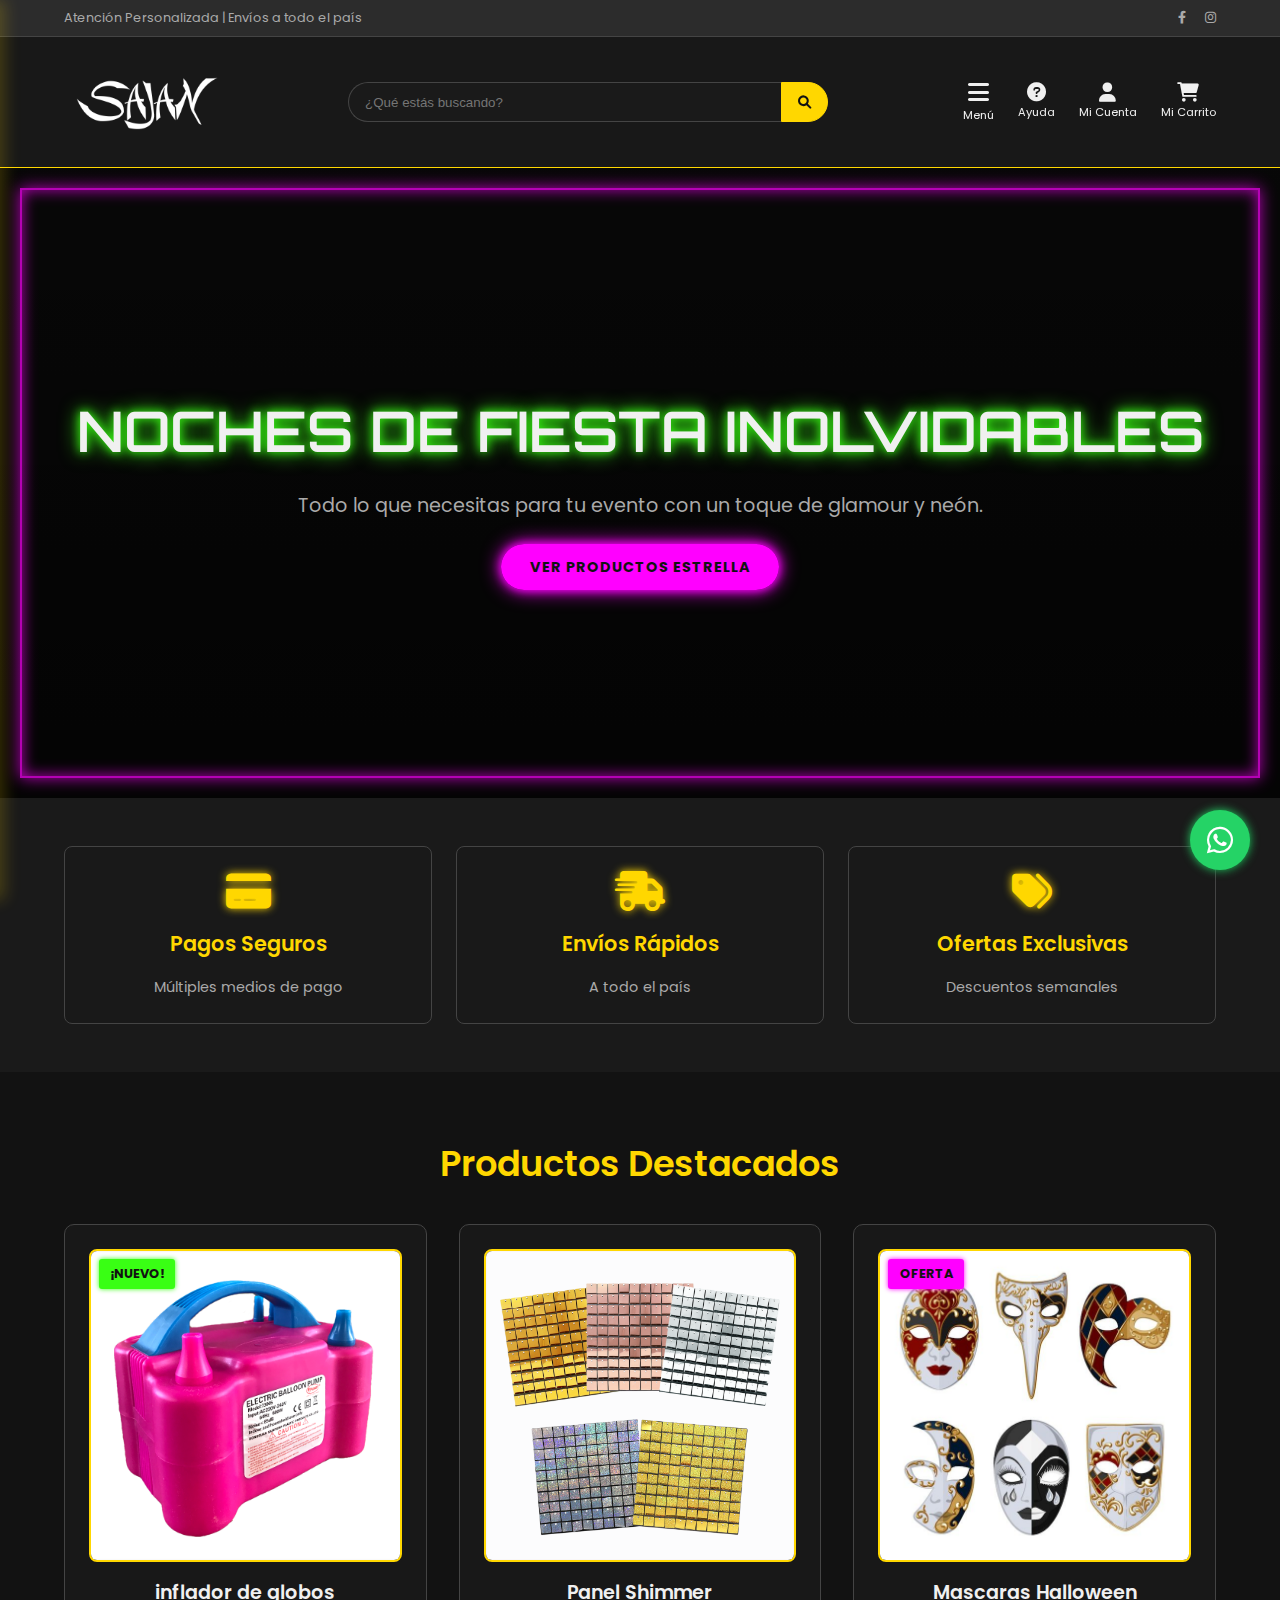
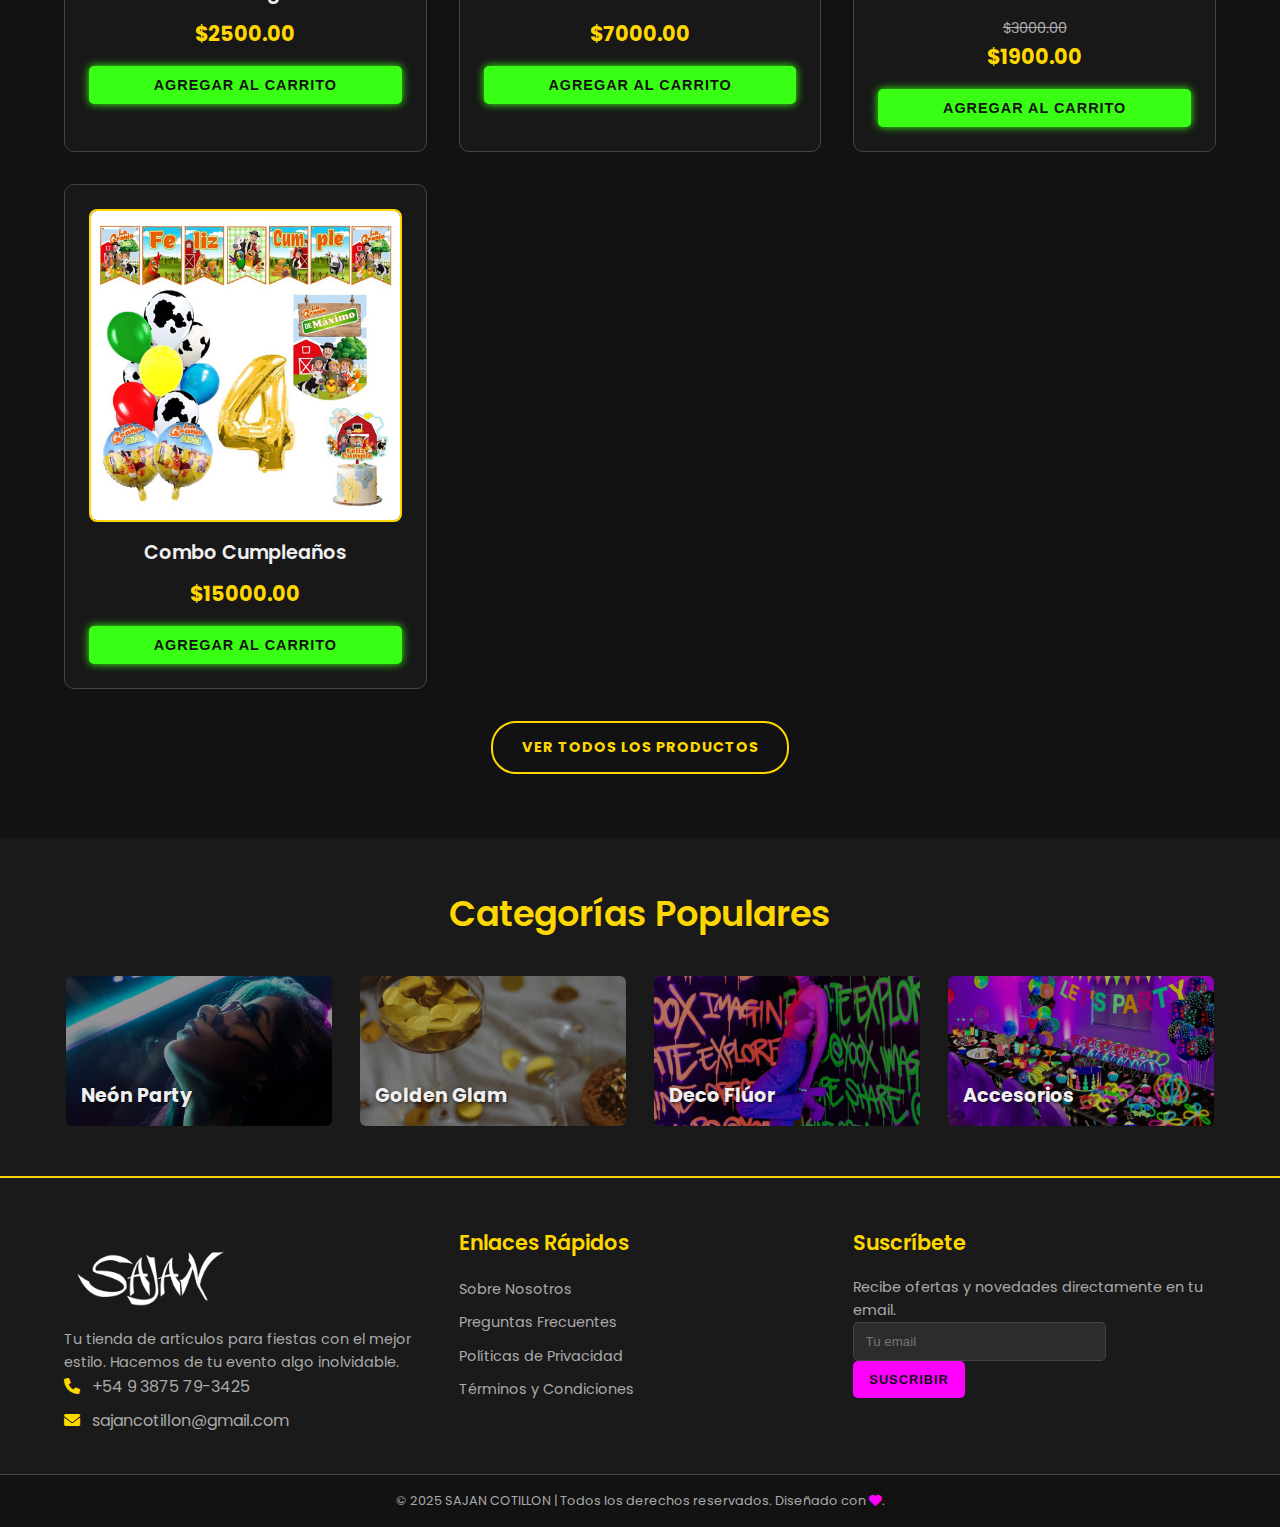
<file: index.html>
<!DOCTYPE html>
<html lang="es">
<head>
    <meta charset="UTF-8">
    <meta name="viewport" content="width=device-width, initial-scale=1.0">
    <title>SAJAN COTILLON</title>
    <link rel="stylesheet" href="style.css">
    <link rel="stylesheet" href="https://cdnjs.cloudflare.com/ajax/libs/font-awesome/6.0.0-beta3/css/all.min.css">
</head>
<body>
    <header>
        <div class="top-bar">
            <span>Atención Personalizada | Envíos a todo el país</span>
            <div class="social-icons">
                <a href="#"><i class="fab fa-facebook-f"></i></a>
                <a href="#"><i class="fab fa-instagram"></i></a>
            </div>
        </div>
        <nav class="main-nav">
            <div class="logo">
                <a href="index.html"><span><img src="img/logo sajan blanco@4x-8.png" alt="SAJAN COTILLON"></span> </a>
            </div>
            <div class="search-bar">
                <input type="text" placeholder="¿Qué estás buscando?">
                <button type="submit"><i class="fas fa-search"></i></button>
            </div>
            <div class="nav-icons">
                <a href="#" class="nav-icon-item" id="menu-toggle"><i class="fas fa-bars"></i> <span class="icon-text">Menú</span></a>
                <a href="#" class="nav-icon-item"><i class="fas fa-question-circle"></i> <span class="icon-text">Ayuda</span></a>
                <a href="#" class="nav-icon-item"><i class="fas fa-user"></i> <span class="icon-text">Mi Cuenta</span></a>
                <a href="carrito.html" class="nav-icon-item">
                    <i class="fas fa-shopping-cart"></i> <span class="icon-text">Mi Carrito</span>
                    <span class="cart-count">0</span>
                </a>
            </div>
        </nav>
        <div class="sidebar" id="sidebar-menu">
            <button class="close-btn" id="close-sidebar-btn">&times;</button>
            <h3>Categorías</h3>
            <ul>
                <li><a href="#">Disfraces <i class="fas fa-chevron-right"></i></a></li>
                <li><a href="#">Cumpleaños <i class="fas fa-chevron-right"></i></a></li>
                <li><a href="#">Decoración Fluor <i class="fas fa-chevron-right"></i></a></li>
                <li><a href="#">Globos <i class="fas fa-chevron-right"></i></a></li>
                <li><a href="#">Cotillon <i class="fas fa-chevron-right"></i></a></li>
                <li><a href="#">Ofertas <i class="fas fa-chevron-right"></i></a></li>
            </ul>
            <hr>
            <a href="#" class="sidebar-link">Iniciar Sesión</a>
            <a href="#" class="sidebar-link">Crear Cuenta</a>
        </div>
    </header>

    <main>
        <section class="hero">
            <div class="hero-content">
                <h1>NOCHES DE FIESTA INOLVIDABLES</h1>
                <p>Todo lo que necesitas para tu evento con un toque de glamour y neón.</p>
                <a href="#productos" class="btn btn-neon">Ver Productos Estrella</a>
            </div>
        </section>

        <section class="promociones">
            <div class="promo-item">
                <i class="fas fa-credit-card"></i>
                <h3>Pagos Seguros</h3>
                <p>Múltiples medios de pago</p>
            </div>
            <div class="promo-item">
                <i class="fas fa-shipping-fast"></i>
                <h3>Envíos Rápidos</h3>
                <p>A todo el país</p>
            </div>
            <div class="promo-item">
                <i class="fas fa-tags"></i>
                <h3>Ofertas Exclusivas</h3>
                <p>Descuentos semanales</p>
            </div>
        </section>

        <section id="productos" class="product-grid">
            <h2>Productos Destacados</h2>
            <div class="grid-container">
                <!-- Producto 1 -->
                <div class="product-card">
                    <div class="product-image">
                        <img src="img/productos/inflador de globos.png" alt="Producto 1">
                        <span class="product-tag-neon">¡NUEVO!</span>
                    </div>
                    <h3>inflador de globos</h3>
                    <p class="product-price">$2500.00</p>
                    <button class="btn btn-add-to-cart">Agregar al Carrito</button>
                </div>
                <!-- Producto 2 -->
                <div class="product-card">
                    <div class="product-image">
                        <img src="img/productos/panel shimer.png" alt="Producto 2">
                    </div>
                    <h3>Panel Shimmer</h3>
                    <p class="product-price">$7000.00</p>
                    <button class="btn btn-add-to-cart">Agregar al Carrito</button>
                </div>
                <!-- Producto 3 -->
                <div class="product-card">
                    <div class="product-image">
                        <img src="img/productos/mascaras.jpg" alt="Producto 3">
                         <span class="product-tag-oferta">OFERTA</span>
                    </div>
                    <h3>Mascaras Halloween</h3>
                    <p class="product-price-old">$3000.00</p>
                    <p class="product-price">$1900.00</p>
                    <button class="btn btn-add-to-cart">Agregar al Carrito</button>
                </div>
                <!-- Producto 4 -->
                <div class="product-card">
                     <div class="product-image">
                        <img src="img/productos/combo cumpleaños.jpg" alt="Producto 4">
                    </div>
                    <h3>Combo Cumpleaños</h3>
                    <p class="product-price">$15000.00</p>
                    <button class="btn btn-add-to-cart">Agregar al Carrito</button>
                </div>
            </div>
            <a href="#" class="btn btn-gold-outline">Ver Todos los Productos</a>
        </section>

        <section class="categorias-destacadas">
            <h2>Categorías Populares</h2>
            <div class="categorias-grid">
                <a href="#" class="categoria-card">
                    <img src="img/categorias/pexels-thais-silva-965543-2204724.jpg" alt="Neón Party">
                    <span>Neón Party</span>
                </a>
                <a href="#" class="categoria-card">
                    <img src="img/categorias/pexels-ioanamtc-19682678.jpg" alt="Golden Glam">
                    <span>Golden Glam</span>
                </a>
                <a href="#" class="categoria-card">
                    <img src="img/categorias/deco fluor.jpg" alt="Decoración Flúor">
                    <span>Deco Flúor</span>
                </a>
                <a href="#" class="categoria-card">
                    <img src="img/categorias/9faac142780221f699a9a1ca9c859ef9.jpg" alt="Accesorios">
                    <span>Accesorios</span>
                </a>
            </div>
        </section>

    </main>

    <footer>
        <div class="footer-content">
            <div class="footer-section about">
                <a href="index.html"><span><img src="img/logo sajan blanco@4x-8.png" alt="SAJAN COTILLON" class="logo-foot"></span> </a>
                <p>Tu tienda de artículos para fiestas con el mejor estilo. Hacemos de tu evento algo inolvidable.</p>
                <div class="contact">
                    <span><i class="fas fa-phone"></i> +54 9 3875 79-3425</span>
                    <span><i class="fas fa-envelope"></i> sajancotillon@gmail.com</span>
                </div>
            </div>
            <div class="footer-section links">
                <h3>Enlaces Rápidos</h3>
                <ul>
                    <li><a href="#">Sobre Nosotros</a></li>
                    <li><a href="#">Preguntas Frecuentes</a></li>
                    <li><a href="#">Políticas de Privacidad</a></li>
                    <li><a href="#">Términos y Condiciones</a></li>
                </ul>
            </div>
            <div class="footer-section newsletter">
                <h3>Suscríbete</h3>
                <p>Recibe ofertas y novedades directamente en tu email.</p>
                <form action="#">
                    <input type="email" placeholder="Tu email">
                    <button type="submit" class="btn btn-neon-small">Suscribir</button>
                </form>
            </div>
        </div>
        <div class="footer-bottom">
            &copy; 2025 SAJAN COTILLON | Todos los derechos reservados. Diseñado con <i class="fas fa-heart"></i>.
        </div>
    </footer>

    <a href="https://wa.me/3875793425" class="whatsapp-float" target="_blank">
        <i class="fab fa-whatsapp"></i>
    </a>

    <script src="script.js"></script>
</body>
</html>
</file>
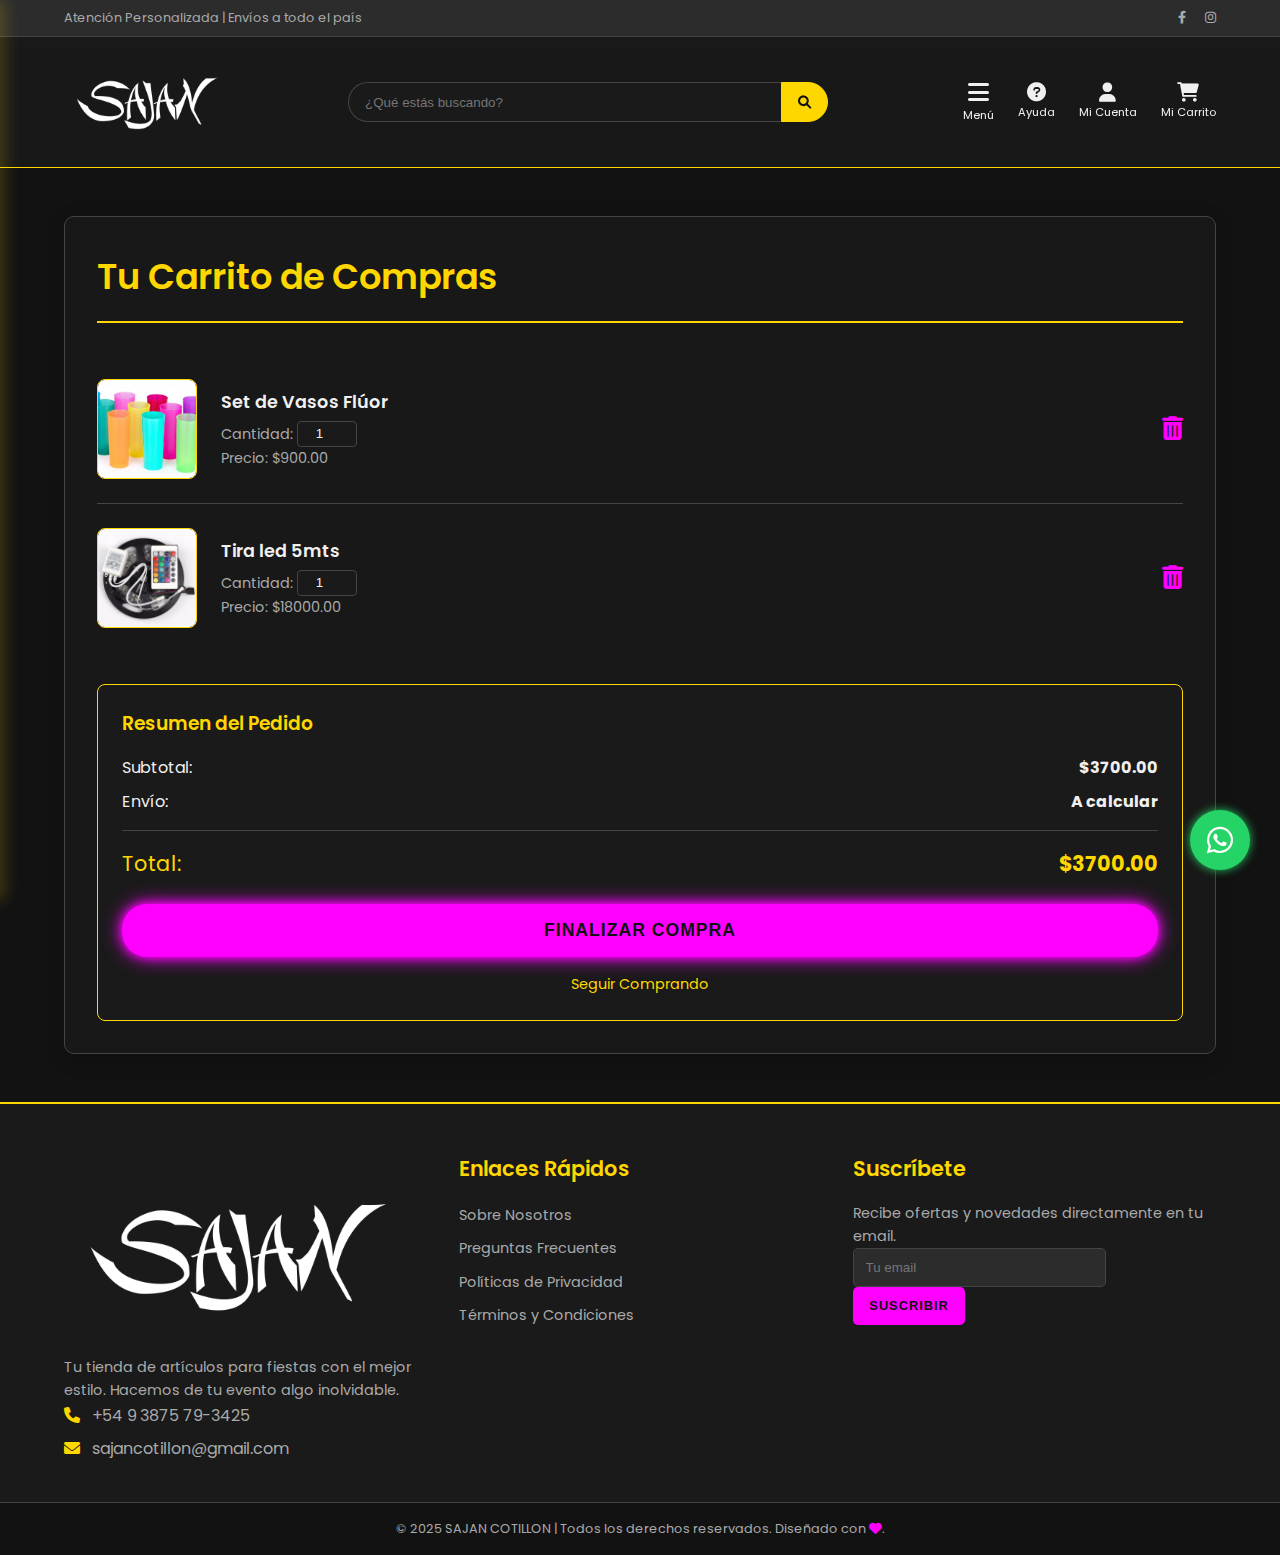
<file: carrito.html>
<!DOCTYPE html>
<html lang="es">
<head>
    <meta charset="UTF-8">
    <meta name="viewport" content="width=device-width, initial-scale=1.0">
    <title>Carrito de Compras - SAJAN COTILLON</title>
    <link rel="stylesheet" href="style.css">
    <link rel="stylesheet" href="https://cdnjs.cloudflare.com/ajax/libs/font-awesome/6.0.0-beta3/css/all.min.css">
</head>
<body>
    <header>
        <div class="top-bar">
            <span>Atención Personalizada | Envíos a todo el país</span>
            <div class="social-icons">
                <a href="#"><i class="fab fa-facebook-f"></i></a>
                <a href="#"><i class="fab fa-instagram"></i></a>
            </div>
        </div>
        <nav class="main-nav">
            <div class="logo">
                <a href="index.html"><span><img src="img/logo sajan blanco@4x-8.png" alt="SAJAN COTILLON"></span> </a>
            </div>
            <div class="search-bar">
                <input type="text" placeholder="¿Qué estás buscando?">
                <button type="submit"><i class="fas fa-search"></i></button>
            </div>
            <div class="nav-icons">
                <a href="#" class="nav-icon-item" id="menu-toggle"><i class="fas fa-bars"></i> <span class="icon-text">Menú</span></a>
                <a href="#" class="nav-icon-item"><i class="fas fa-question-circle"></i> <span class="icon-text">Ayuda</span></a>
                <a href="#" class="nav-icon-item"><i class="fas fa-user"></i> <span class="icon-text">Mi Cuenta</span></a>
                <a href="carrito.html" class="nav-icon-item">
                    <i class="fas fa-shopping-cart"></i> <span class="icon-text">Mi Carrito</span>
                    <span class="cart-count">2</span> <!-- Ejemplo: 2 items en carrito -->
                </a>
            </div>
        </nav>
        <div class="sidebar" id="sidebar-menu">
            <button class="close-btn" id="close-sidebar-btn">&times;</button>
            <h3>Categorías</h3>
            <ul>
                <li><a href="catalogo.html">Todos los Productos <i class="fas fa-chevron-right"></i></a></li>
                <li><a href="#">Disfraces <i class="fas fa-chevron-right"></i></a></li>
                <li><a href="#">Cumpleaños <i class="fas fa-chevron-right"></i></a></li>
                <li><a href="#">Decoración Fluor <i class="fas fa-chevron-right"></i></a></li>
                <li><a href="#">Globos <i class="fas fa-chevron-right"></i></a></li>
                <li><a href="#">Cotillon <i class="fas fa-chevron-right"></i></a></li>
                <li><a href="#">Ofertas <i class="fas fa-chevron-right"></i></a></li>
                <li><a href="sobre-nosotros.html">Sobre Nosotros<i class="fas fa-chevron-right"></i></a></li>
            </ul>
            <hr>
            <a href="subir-producto.html" class="sidebar-link">Subir Producto</a>
            <hr>
            <a href="#" class="sidebar-link">Iniciar Sesión</a>
            <a href="#" class="sidebar-link">Crear Cuenta</a>
        </div>
    </header>

    <main class="cart-page">
        <section class="cart-container">
            <h2>Tu Carrito de Compras</h2>

            <div class="cart-items">
                <!-- Item 1 -->
                <div class="cart-item">
                    <img src="img/productos/vasos trago largo fluor.jpg" alt="Producto 1">
                    <div class="item-details">
                        <h3>Set de Vasos Flúor</h3>
                        <p>Cantidad: <input type="number" value="1" min="1"></p>
                        <p>Precio: $900.00</p>
                    </div>
                    <button class="remove-item"><i class="fas fa-trash-alt"></i></button>
                </div>
                <!-- Item 2 -->
                <div class="cart-item">
                    <img src="img/productos/tira led 5mts.jpg" alt="Producto 2">
                    <div class="item-details">
                        <h3>Tira led 5mts</h3>
                        <p>Cantidad: <input type="number" value="1" min="1"></p>
                        <p>Precio: $18000.00</p>
                    </div>
                    <button class="remove-item"><i class="fas fa-trash-alt"></i></button>
                </div>
            </div>

            <div class="cart-summary">
                <h3>Resumen del Pedido</h3>
                <p>Subtotal: <span>$3700.00</span></p>
                <p>Envío: <span>A calcular</span></p>
                <hr>
                <p class="total-price">Total: <span>$3700.00</span></p>
                <button class="btn btn-neon btn-checkout">Finalizar Compra</button>
                <a href="index.html" class="continue-shopping">Seguir Comprando</a>
            </div>
        </section>

        <section class="checkout-form-section" style="display: none;"> <!-- Oculto inicialmente -->
            <h2>Información de Envío y Pago</h2>
            <form class="checkout-form">
                <fieldset>
                    <legend>Datos Personales</legend>
                    <label for="nombre">Nombre Completo:</label>
                    <input type="text" id="nombre" name="nombre" required>
                    <label for="email">Email:</label>
                    <input type="email" id="email" name="email" required>
                    <label for="telefono">Teléfono:</label>
                    <input type="tel" id="telefono" name="telefono" required>
                </fieldset>
                <fieldset>
                    <legend>Dirección de Envío</legend>
                    <label for="direccion">Dirección:</label>
                    <input type="text" id="direccion" name="direccion" required>
                    <label for="ciudad">Ciudad:</label>
                    <input type="text" id="ciudad" name="ciudad" required>
                    <label for="cp">Código Postal:</label>
                    <input type="text" id="cp" name="cp" required>
                </fieldset>
                <fieldset>
                    <legend>Método de Pago</legend>
                    <p>Simulación de opciones de pago. Aquí irían integraciones reales.</p>
                    <label><input type="radio" name="pago" value="tarjeta" checked> Tarjeta de Crédito/Débito</label>
                    <label><input type="radio" name="pago" value="transferencia"> Transferencia Bancaria</label>
                    <label><input type="radio" name="pago" value="mercadopago"> Mercado Pago</label>
                </fieldset>
                <button type="submit" class="btn btn-gold btn-confirm-order">Confirmar Pedido</button>
            </form>
        </section>
    </main>

    <footer>
       <div class="footer-content">
            <div class="footer-section about">
                <a href="index.html"><span><img src="img/logo sajan blanco@4x-8.png" alt="SAJAN COTILLON"></span> </a>
                <p>Tu tienda de artículos para fiestas con el mejor estilo. Hacemos de tu evento algo inolvidable.</p>
                <div class="contact">
                    <span><i class="fas fa-phone"></i> +54 9 3875 79-3425</span>
                    <span><i class="fas fa-envelope"></i> sajancotillon@gmail.com</span>
                </div>
            </div>
            <div class="footer-section links">
                <h3>Enlaces Rápidos</h3>
                <ul>
                    <li><a href="sobre-nosotros.html">Sobre Nosotros</a></li>
                    <li><a href="#">Preguntas Frecuentes</a></li>
                    <li><a href="#">Políticas de Privacidad</a></li>
                    <li><a href="#">Términos y Condiciones</a></li>
                </ul>
            </div>
            <div class="footer-section newsletter">
                <h3>Suscríbete</h3>
                <p>Recibe ofertas y novedades directamente en tu email.</p>
                <form action="#">
                    <input type="email" placeholder="Tu email">
                    <button type="submit" class="btn btn-neon-small">Suscribir</button>
                </form>
            </div>
        </div>
        <div class="footer-bottom">
            &copy; 2025 SAJAN COTILLON | Todos los derechos reservados. Diseñado con <i class="fas fa-heart"></i>.
        </div>
    </footer>

    <a href="https://wa.me/3875793425" class="whatsapp-float" target="_blank">
        <i class="fab fa-whatsapp"></i>
    </a>

    <script src="script.js"></script>
</body>
</html>
</file>
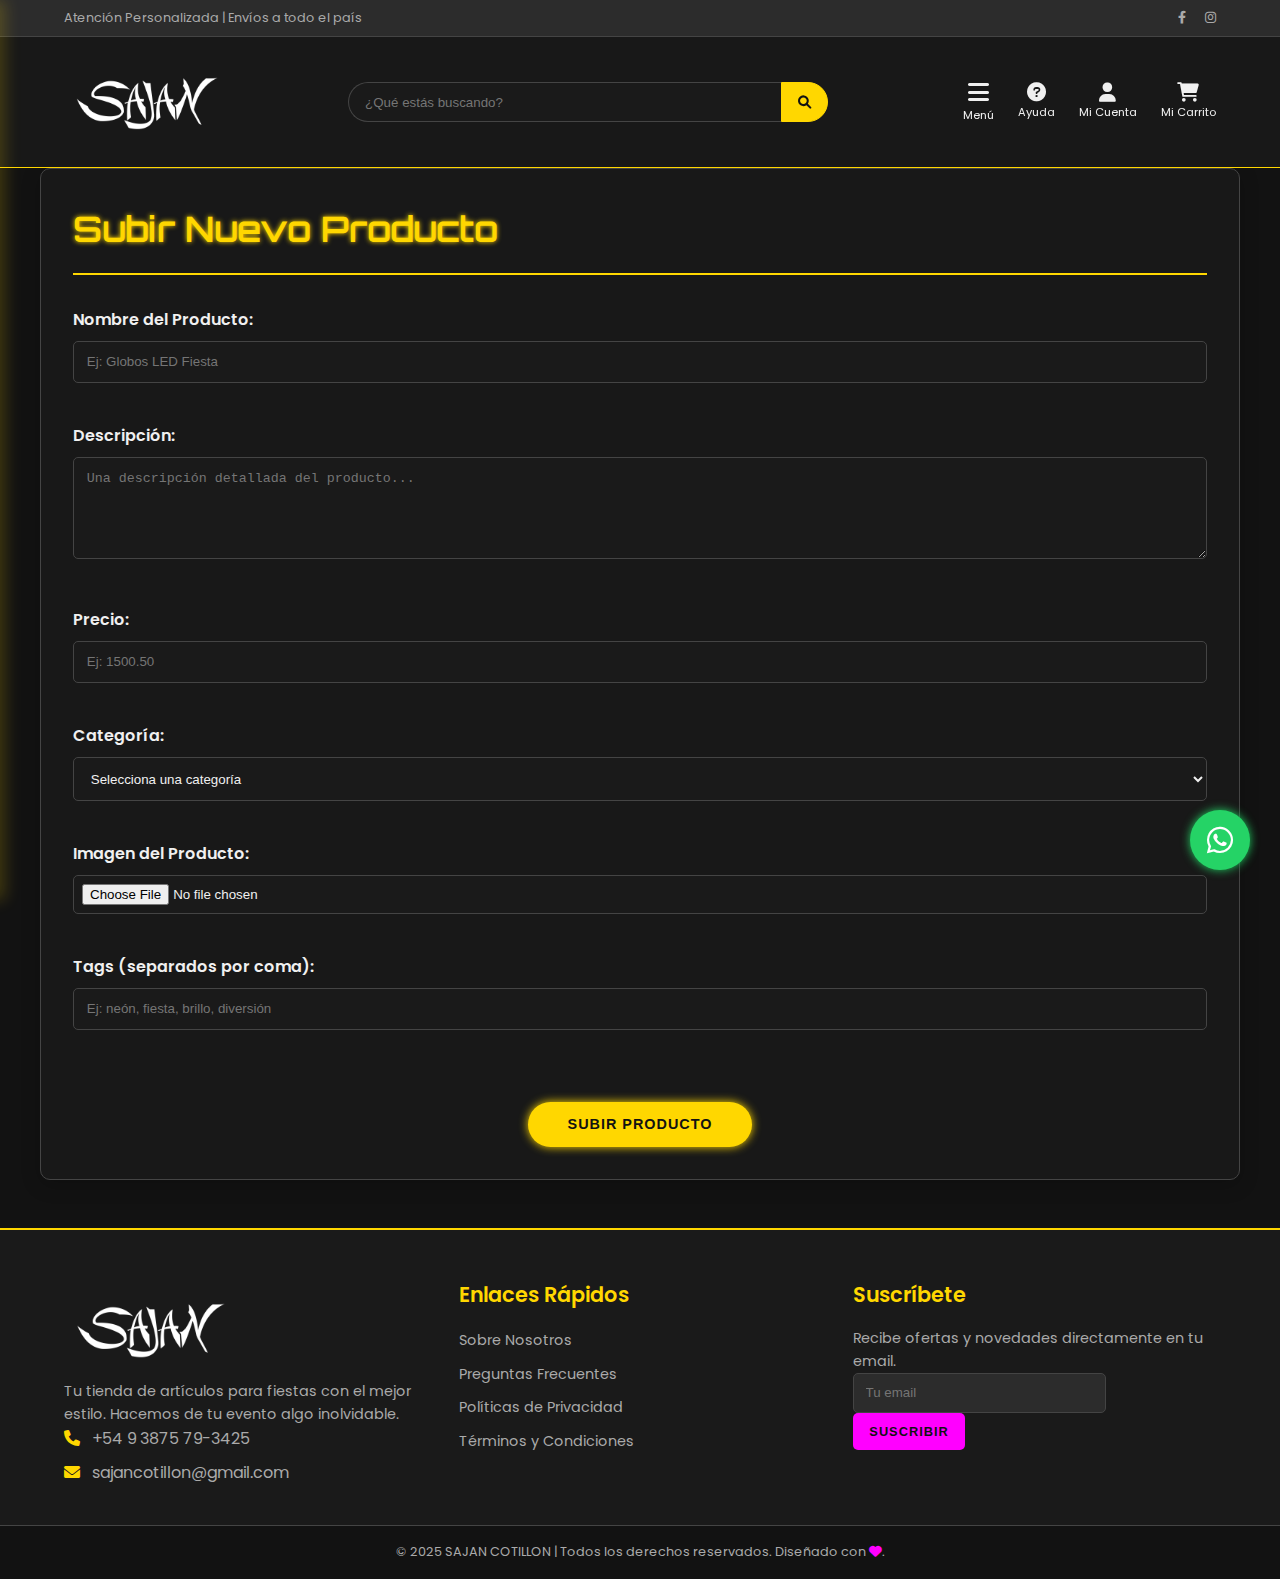
<file: subir-producto.html>
<!DOCTYPE html>
<html lang="es">
<head>
    <meta charset="UTF-8">
    <meta name="viewport" content="width=device-width, initial-scale=1.0">
    <title>Subir Producto - SAJAN COTILLON</title>
    <link rel="stylesheet" href="style.css">
    <link rel="stylesheet" href="https://cdnjs.cloudflare.com/ajax/libs/font-awesome/6.0.0-beta3/css/all.min.css">
</head>
<body>
    <header>
        <div class="top-bar">
            <span>Atención Personalizada | Envíos a todo el país</span>
            <div class="social-icons">
                <a href="#"><i class="fab fa-facebook-f"></i></a>
                <a href="#"><i class="fab fa-instagram"></i></a>
            </div>
        </div>
        <nav class="main-nav">
            <div class="logo">
                <a href="index.html"><span><img src="img/logo sajan blanco@4x-8.png" alt="SAJAN COTILLON"></span> </a>
            </div>
            <div class="search-bar">
                <input type="text" placeholder="¿Qué estás buscando?">
                <button type="submit"><i class="fas fa-search"></i></button>
            </div>
            <div class="nav-icons">
                <a href="#" class="nav-icon-item" id="menu-toggle"><i class="fas fa-bars"></i> <span class="icon-text">Menú</span></a>
                <a href="#" class="nav-icon-item"><i class="fas fa-question-circle"></i> <span class="icon-text">Ayuda</span></a>
                <a href="#" class="nav-icon-item"><i class="fas fa-user"></i> <span class="icon-text">Mi Cuenta</span></a>
                <a href="carrito.html" class="nav-icon-item">
                    <i class="fas fa-shopping-cart"></i> <span class="icon-text">Mi Carrito</span>
                    <span class="cart-count">0</span>
                </a>
            </div>
        </nav>
        <div class="sidebar" id="sidebar-menu">
            <button class="close-btn" id="close-sidebar-btn">&times;</button>
            <h3>Categorías</h3>
            <ul>
                <li><a href="catalogo.html">Todos los Productos <i class="fas fa-chevron-right"></i></a></li>
                <li><a href="#">Disfraces <i class="fas fa-chevron-right"></i></a></li>
                <li><a href="#">Cumpleaños <i class="fas fa-chevron-right"></i></a></li>
                <li><a href="#">Decoración Fluor <i class="fas fa-chevron-right"></i></a></li>
                <li><a href="#">Globos <i class="fas fa-chevron-right"></i></a></li>
                <li><a href="#">Cotillon <i class="fas fa-chevron-right"></i></a></li>
                <li><a href="#">Ofertas <i class="fas fa-chevron-right"></i></a></li>
            </ul>
            <hr>
            <a href="subir-producto.html" class="sidebar-link">Subir Producto</a>
            <a href="sobre-nosotros.html" class="sidebar-link">Sobre Nosotros</a>
            <hr>
            <a href="#" class="sidebar-link">Iniciar Sesión</a>
            <a href="#" class="sidebar-link">Crear Cuenta</a>
        </div>
    </header>

    <main>
        <section class="page-container upload-form-container">
            <h2>Subir Nuevo Producto</h2>
            <form class="upload-form">
                <div class="form-group">
                    <label for="product-name">Nombre del Producto:</label>
                    <input type="text" id="product-name" name="product-name" placeholder="Ej: Globos LED Fiesta" required>
                </div>
                <div class="form-group">
                    <label for="product-description">Descripción:</label>
                    <textarea id="product-description" name="product-description" rows="5" placeholder="Una descripción detallada del producto..." required></textarea>
                </div>
                <div class="form-group">
                    <label for="product-price">Precio:</label>
                    <input type="number" id="product-price" name="product-price" step="0.01" min="0" placeholder="Ej: 1500.50" required>
                </div>
                <div class="form-group">
                    <label for="product-category">Categoría:</label>
                    <select id="product-category" name="product-category" required>
                        <option value="">Selecciona una categoría</option>
                        <option value="disfraces">Disfraces</option>
                        <option value="cumpleanos">Cumpleaños</option>
                        <option value="decoracion-fluor">Decoración Fluor</option>
                        <option value="globos">Globos</option>
                        <option value="cotillon">Cotillón</option>
                        <option value="accesorios">Accesorios</option>
                        <option value="ofertas">Ofertas</option>
                    </select>
                </div>
                <div class="form-group">
                    <label for="product-image">Imagen del Producto:</label>
                    <input type="file" id="product-image" name="product-image" accept="image/*" required>
                </div>
                <div class="form-group">
                    <label for="product-tags">Tags (separados por coma):</label>
                    <input type="text" id="product-tags" name="product-tags" placeholder="Ej: neón, fiesta, brillo, diversión">
                </div>
                <button type="submit" class="btn btn-gold">Subir Producto</button>
            </form>
        </section>
    </main>

    <footer>
       <div class="footer-content">
            <div class="footer-section about">
                <a href="index.html"><span><img src="img/logo sajan blanco@4x-8.png" alt="SAJAN COTILLON" class="logo-foot"></span> </a>
                <p>Tu tienda de artículos para fiestas con el mejor estilo. Hacemos de tu evento algo inolvidable.</p>
                <div class="contact">
                    <span><i class="fas fa-phone"></i> +54 9 3875 79-3425</span>
                    <span><i class="fas fa-envelope"></i> sajancotillon@gmail.com</span>
                </div>
            </div>
            <div class="footer-section links">
                <h3>Enlaces Rápidos</h3>
                <ul>
                    <li><a href="sobre-nosotros.html">Sobre Nosotros</a></li>
                    <li><a href="#">Preguntas Frecuentes</a></li>
                    <li><a href="#">Políticas de Privacidad</a></li>
                    <li><a href="#">Términos y Condiciones</a></li>
                </ul>
            </div>
            <div class="footer-section newsletter">
                <h3>Suscríbete</h3>
                <p>Recibe ofertas y novedades directamente en tu email.</p>
                <form action="#">
                    <input type="email" placeholder="Tu email">
                    <button type="submit" class="btn btn-neon-small">Suscribir</button>
                </form>
            </div>
        </div>
        <div class="footer-bottom">
            &copy; 2025 SAJAN COTILLON | Todos los derechos reservados. Diseñado con <i class="fas fa-heart"></i>.
        </div>
    </footer>

    <a href="https://wa.me/3875793425" class="whatsapp-float" target="_blank">
        <i class="fab fa-whatsapp"></i>
    </a>

    <script src="script.js"></script>
</body>
</html>
</file>
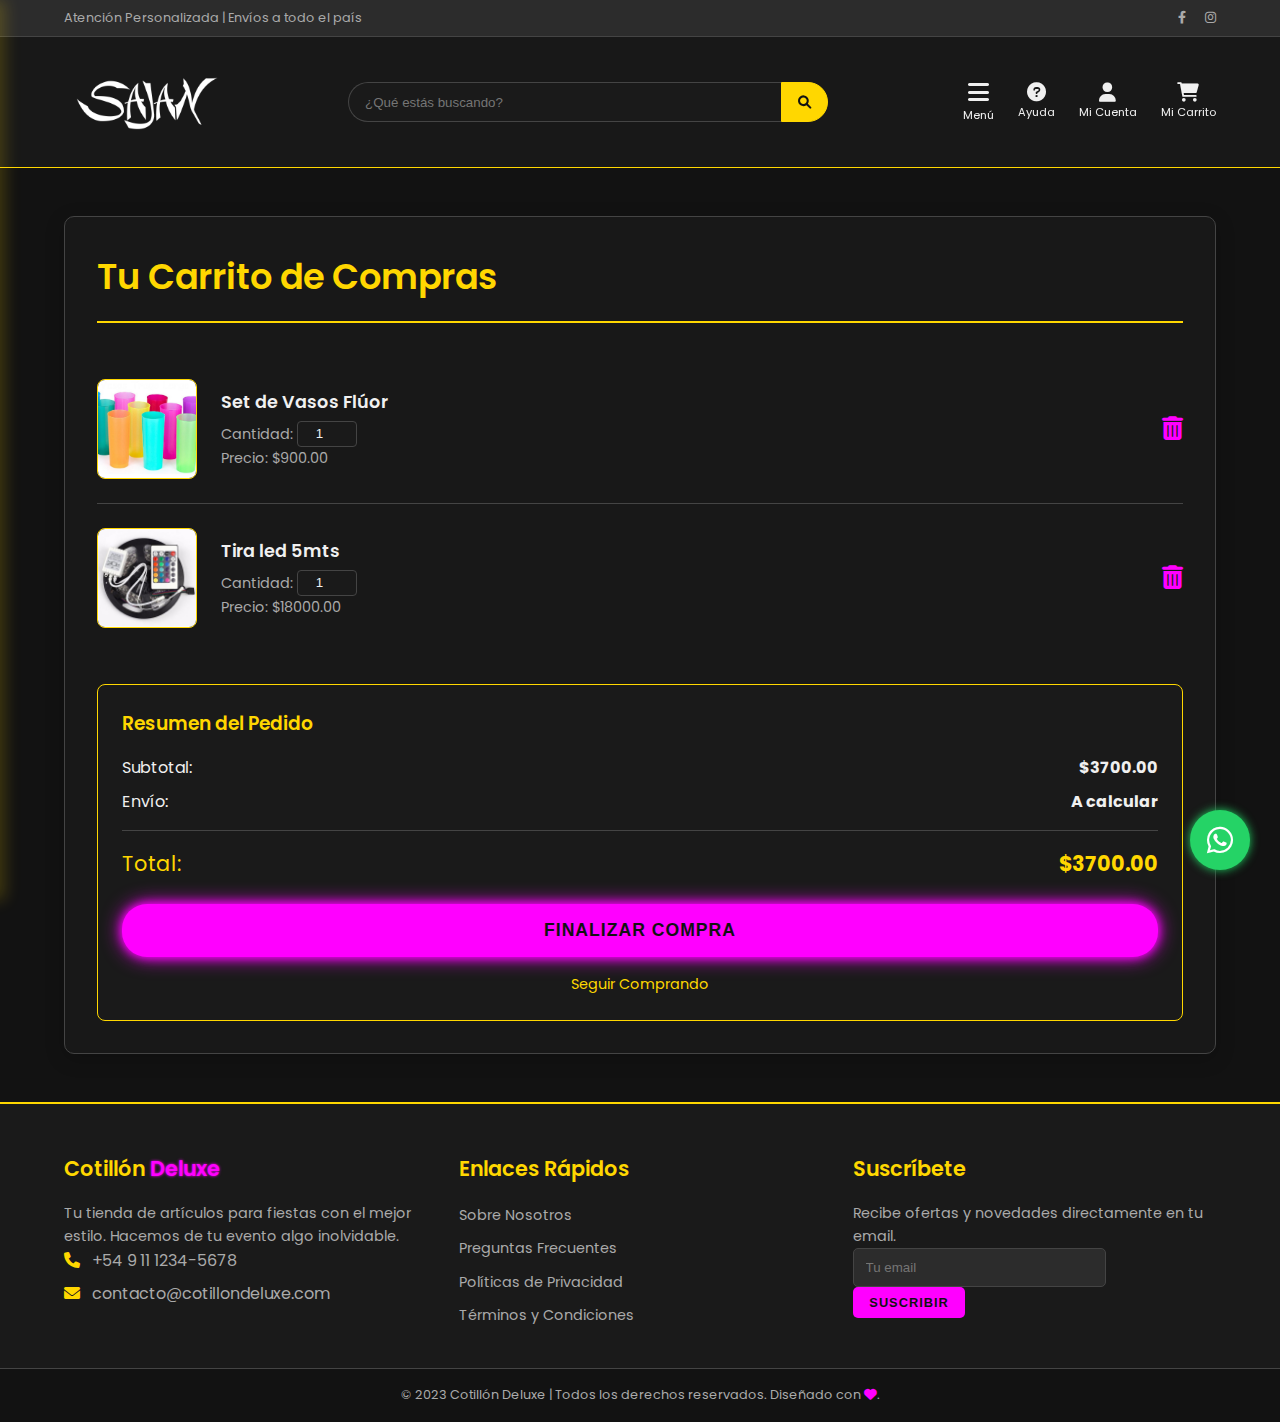
<file: sajan pagina web/carrito.html>
<!DOCTYPE html>
<html lang="es">
<head>
    <meta charset="UTF-8">
    <meta name="viewport" content="width=device-width, initial-scale=1.0">
    <title>Carrito de Compras - Cotillón Deluxe</title>
    <link rel="stylesheet" href="style.css">
    <link rel="stylesheet" href="https://cdnjs.cloudflare.com/ajax/libs/font-awesome/6.0.0-beta3/css/all.min.css">
</head>
<body>
    <header>
        <!-- ... (mismo header que index.html para consistencia) ... -->
        <div class="top-bar">
            <span>Atención Personalizada | Envíos a todo el país</span>
            <div class="social-icons">
                <a href="#"><i class="fab fa-facebook-f"></i></a>
                <a href="#"><i class="fab fa-instagram"></i></a>
            </div>
        </div>
        <nav class="main-nav">
            <div class="logo">
                <a href="index.html"><span><img src="img/logo sajan blanco@4x-8.png" alt="SAJAN COTILLON"></span> </a>
            </div>
            <div class="search-bar">
                <input type="text" placeholder="¿Qué estás buscando?">
                <button type="submit"><i class="fas fa-search"></i></button>
            </div>
            <div class="nav-icons">
                <a href="#" class="nav-icon-item" id="menu-toggle"><i class="fas fa-bars"></i> <span class="icon-text">Menú</span></a>
                <a href="#" class="nav-icon-item"><i class="fas fa-question-circle"></i> <span class="icon-text">Ayuda</span></a>
                <a href="#" class="nav-icon-item"><i class="fas fa-user"></i> <span class="icon-text">Mi Cuenta</span></a>
                <a href="carrito.html" class="nav-icon-item">
                    <i class="fas fa-shopping-cart"></i> <span class="icon-text">Mi Carrito</span>
                    <span class="cart-count">2</span> <!-- Ejemplo: 2 items en carrito -->
                </a>
            </div>
        </nav>
        <div class="sidebar" id="sidebar-menu">
            <button class="close-btn" id="close-sidebar-btn">&times;</button>
            <h3>Categorías</h3>
            <ul>
                <li><a href="#">Fiestas Temáticas <i class="fas fa-chevron-right"></i></a></li>
                <li><a href="#">Cumpleaños <i class="fas fa-chevron-right"></i></a></li>
                <li><a href="#">Decoración Neón <i class="fas fa-chevron-right"></i></a></li>
                <li><a href="#">Globos <i class="fas fa-chevron-right"></i></a></li>
                <li><a href="#">Repostería Creativa <i class="fas fa-chevron-right"></i></a></li>
                <li><a href="#">Ofertas <i class="fas fa-chevron-right"></i></a></li>
            </ul>
            <hr>
            <a href="#" class="sidebar-link">Iniciar Sesión</a>
            <a href="#" class="sidebar-link">Crear Cuenta</a>
        </div>
    </header>

    <main class="cart-page">
        <section class="cart-container">
            <h2>Tu Carrito de Compras</h2>

            <div class="cart-items">
                <!-- Item 1 -->
                <div class="cart-item">
                    <img src="img/productos/vasos trago largo fluor.jpg" alt="Producto 1">
                    <div class="item-details">
                        <h3>Set de Vasos Flúor</h3>
                        <p>Cantidad: <input type="number" value="1" min="1"></p>
                        <p>Precio: $900.00</p>
                    </div>
                    <button class="remove-item"><i class="fas fa-trash-alt"></i></button>
                </div>
                <!-- Item 2 -->
                <div class="cart-item">
                    <img src="img/productos/tira led 5mts.jpg" alt="Producto 2">
                    <div class="item-details">
                        <h3>Tira led 5mts</h3>
                        <p>Cantidad: <input type="number" value="1" min="1"></p>
                        <p>Precio: $18000.00</p>
                    </div>
                    <button class="remove-item"><i class="fas fa-trash-alt"></i></button>
                </div>
            </div>

            <div class="cart-summary">
                <h3>Resumen del Pedido</h3>
                <p>Subtotal: <span>$3700.00</span></p>
                <p>Envío: <span>A calcular</span></p>
                <hr>
                <p class="total-price">Total: <span>$3700.00</span></p>
                <button class="btn btn-neon btn-checkout">Finalizar Compra</button>
                <a href="index.html" class="continue-shopping">Seguir Comprando</a>
            </div>
        </section>

        <section class="checkout-form-section" style="display: none;"> <!-- Oculto inicialmente -->
            <h2>Información de Envío y Pago</h2>
            <form class="checkout-form">
                <fieldset>
                    <legend>Datos Personales</legend>
                    <label for="nombre">Nombre Completo:</label>
                    <input type="text" id="nombre" name="nombre" required>
                    <label for="email">Email:</label>
                    <input type="email" id="email" name="email" required>
                    <label for="telefono">Teléfono:</label>
                    <input type="tel" id="telefono" name="telefono" required>
                </fieldset>
                <fieldset>
                    <legend>Dirección de Envío</legend>
                    <label for="direccion">Dirección:</label>
                    <input type="text" id="direccion" name="direccion" required>
                    <label for="ciudad">Ciudad:</label>
                    <input type="text" id="ciudad" name="ciudad" required>
                    <label for="cp">Código Postal:</label>
                    <input type="text" id="cp" name="cp" required>
                </fieldset>
                <fieldset>
                    <legend>Método de Pago</legend>
                    <p>Simulación de opciones de pago. Aquí irían integraciones reales.</p>
                    <label><input type="radio" name="pago" value="tarjeta" checked> Tarjeta de Crédito/Débito</label>
                    <label><input type="radio" name="pago" value="transferencia"> Transferencia Bancaria</label>
                    <label><input type="radio" name="pago" value="mercadopago"> Mercado Pago</label>
                </fieldset>
                <button type="submit" class="btn btn-gold btn-confirm-order">Confirmar Pedido</button>
            </form>
        </section>
    </main>

    <footer>
       <!-- ... (mismo footer que index.html) ... -->
       <div class="footer-content">
            <div class="footer-section about">
                <h3>Cotillón <span>Deluxe</span></h3>
                <p>Tu tienda de artículos para fiestas con el mejor estilo. Hacemos de tu evento algo inolvidable.</p>
                <div class="contact">
                    <span><i class="fas fa-phone"></i> +54 9 11 1234-5678</span>
                    <span><i class="fas fa-envelope"></i> contacto@cotillondeluxe.com</span>
                </div>
            </div>
            <div class="footer-section links">
                <h3>Enlaces Rápidos</h3>
                <ul>
                    <li><a href="#">Sobre Nosotros</a></li>
                    <li><a href="#">Preguntas Frecuentes</a></li>
                    <li><a href="#">Políticas de Privacidad</a></li>
                    <li><a href="#">Términos y Condiciones</a></li>
                </ul>
            </div>
            <div class="footer-section newsletter">
                <h3>Suscríbete</h3>
                <p>Recibe ofertas y novedades directamente en tu email.</p>
                <form action="#">
                    <input type="email" placeholder="Tu email">
                    <button type="submit" class="btn btn-neon-small">Suscribir</button>
                </form>
            </div>
        </div>
        <div class="footer-bottom">
            &copy; 2023 Cotillón Deluxe | Todos los derechos reservados. Diseñado con <i class="fas fa-heart"></i>.
        </div>
    </footer>

    <a href="https://wa.me/TUNUMERODEWHATSAPP" class="whatsapp-float" target="_blank">
        <i class="fab fa-whatsapp"></i>
    </a>

    <script src="script.js"></script>
</body>
</html>
</file>
<file: style.css>
@import url('https://fonts.googleapis.com/css2?family=Poppins:wght@300;400;600;700&family=Orbitron:wght@700&display=swap');

:root {
    --color-black: #121212; /* Un negro no tan puro, más moderno */
    --color-dark-grey: #1a1a1a;
    --color-medium-grey: #2c2c2c;
    --color-light-grey: #444;
    --color-gold: #FFD700;
    --color-neon-pink: #FF00FF;
    --color-neon-green: #39FF14;
    --color-text: #f0f0f0;
    --color-text-muted: #aaa;
    --font-primary: 'Poppins', sans-serif;
    --font-display: 'Orbitron', sans-serif; /* Para títulos o logo */
    --transparent-dark-bg: rgba(10, 10, 10, 0.85);
    --transparent-medium-bg: rgba(26, 26, 26, 0.9); /* 1a1a1a con transparencia */
}

* {
    margin: 0;
    padding: 0;
    box-sizing: border-box;
}

body {
    font-family: var(--font-primary);
    background-color: var(--color-black);
    color: var(--color-text);
    line-height: 1.6;
}

a {
    text-decoration: none;
    color: var(--color-gold);
    transition: color 0.3s ease;
}

a:hover {
    color: var(--color-neon-pink);
}

img {
    max-width: 100%;
    height: auto;
    display: block;
}

h1, h2, h3 {
    margin-bottom: 1rem;
    color: var(--color-gold);
    font-weight: 600;
}
h2 { font-size: 2.2rem; text-align: center; margin-bottom: 2rem;}


/* --- Header --- */
.top-bar {
    background-color: var(--color-medium-grey);
    color: var(--color-text-muted);
    padding: 0.5rem 5%;
    display: flex;
    justify-content: space-between;
    align-items: center;
    font-size: 0.8rem;
    border-bottom: 1px solid var(--color-light-grey);
}

.social-icons a {
    color: var(--color-text-muted);
    margin-left: 1rem;
}
.social-icons a:hover {
    color: var(--color-neon-green);
}

.main-nav {
    background-color: var(--transparent-medium-bg);
    backdrop-filter: blur(10px); /* Efecto de vidrio esmerilado */
    padding: 1rem 5%;
    display: flex;
    justify-content: space-between;
    align-items: center;
    position: sticky;
    top: 0;
    z-index: 1000;
    border-bottom: 1px solid var(--color-gold);
}

.logo {
    margin: 0;
    padding: 0;
    display: contents; /* O prueba con inline-flex */
    align-items: center;
}

.logo a {
    margin: 0;
    padding: 0;
    font-family: var(--font-display);
    font-size: 1.8rem;
    color: var(--color-text);
    display: contents;
}
.logo span {
    color: var(--color-gold);
    text-shadow: 0 0 5px var(--color-gold);
    display: contents;
   
    
}

.logo img {
    width: 15%;
    display: block;
}

.search-bar {
    display: flex;
    flex-grow: 0.5; /* Que ocupe más espacio pero no todo */
    max-width: 500px; /* Limitar ancho */
}

.search-bar input {
    flex-grow: 1;
    padding: 0.7rem 1rem;
    border: 1px solid var(--color-light-grey);
    border-right: none;
    background-color: var(--color-dark-grey);
    color: var(--color-text);
    border-radius: 25px 0 0 25px;
    outline: none;
}
.search-bar input:focus {
    border-color: var(--color-gold);
    box-shadow: 0 0 8px var(--color-gold);
}

.search-bar button {
    padding: 0.7rem 1rem;
    background-color: var(--color-gold);
    border: 1px solid var(--color-gold);
    color: var(--color-black);
    cursor: pointer;
    border-radius: 0 25px 25px 0;
    transition: background-color 0.3s ease, box-shadow 0.3s ease;
}
.search-bar button:hover {
    background-color: #e6c300; /* Dorado más oscuro */
    box-shadow: 0 0 8px var(--color-neon-pink);
}

.nav-icons {
    display: flex;
    align-items: center;
}

.nav-icon-item {
    color: var(--color-text);
    margin-left: 1.5rem;
    font-size: 1.2rem;
    position: relative;
    display: flex;
    flex-direction: column;
    align-items: center;
    text-align: center;
}
.nav-icon-item .icon-text {
    font-size: 0.7rem;
    margin-top: 0.2rem;
    display: block; /* Por defecto visible en desktop */
}

.nav-icon-item .fa-bars { /* Estilo específico para el ícono de menú */
    font-size: 1.5rem;
}


.cart-count {
    position: absolute;
    top: -8px;
    right: -8px;
    background-color: var(--color-neon-pink);
    color: var(--color-black);
    border-radius: 50%;
    padding: 0.2em 0.5em;
    font-size: 0.7rem;
    font-weight: bold;
    box-shadow: 0 0 5px var(--color-neon-pink);
}

/* Sidebar */
.sidebar {
    position: fixed;
    top: 0;
    left: -300px; /* Oculto por defecto */
    width: 300px;
    height: 100%;
    background-color: var(--transparent-dark-bg);
    backdrop-filter: blur(15px);
    padding: 2rem 1.5rem;
    z-index: 1001;
    transition: left 0.4s cubic-bezier(0.25, 0.8, 0.25, 1); /* Transición suave */
    border-right: 2px solid var(--color-gold);
    box-shadow: 5px 0 15px rgba(255, 215, 0, 0.2);
}
.sidebar.active {
    left: 0;
}
.sidebar h3 {
    color: var(--color-gold);
    margin-bottom: 1.5rem;
    font-family: var(--font-display);
    text-align: center;
    text-shadow: 0 0 3px var(--color-gold);
}
.sidebar ul {
    list-style: none;
}
.sidebar ul li a {
    display: block;
    padding: 0.8rem 0;
    color: var(--color-text);
    border-bottom: 1px solid var(--color-light-grey);
    font-size: 1rem;
    display: flex;
    justify-content: space-between;
    align-items: center;
}
.sidebar ul li a:hover {
    color: var(--color-neon-pink);
    padding-left: 5px;
}
.sidebar ul li a i {
    color: var(--color-gold);
}
.sidebar hr {
    border: 0;
    height: 1px;
    background-color: var(--color-light-grey);
    margin: 1.5rem 0;
}
.sidebar-link {
    display: block;
    text-align: center;
    padding: 0.7rem;
    margin-top: 0.5rem;
    background-color: var(--color-gold);
    color: var(--color-black);
    border-radius: 5px;
    font-weight: bold;
}
.sidebar-link:hover {
    background-color: #e6c300;
    color: var(--color-black);
}

.close-btn {
    position: absolute;
    top: 1rem;
    right: 1rem;
    background: none;
    border: none;
    color: var(--color-text);
    font-size: 2rem;
    cursor: pointer;
}
.close-btn:hover {
    color: var(--color-neon-pink);
}


/* --- Hero Section --- */
.hero {
    height: 70vh;
    min-height: 400px;
    background: linear-gradient(rgba(0,0,0,0.6), rgba(0,0,0,0.8)), url('https://images.unsplash.com/photo-1514525253161-7a46d19cd819?ixlib=rb-4.0.3&ixid=M3wxMjA3fDB8MHxzZWFyY2h8Mnx8cGFydHl8ZW58MHx8MHx8fDA%3D&auto=format&fit=crop&w=1000&q=60') no-repeat center center/cover;
    display: flex;
    justify-content: center;
    align-items: center;
    text-align: center;
    padding: 0 5%;
    position: relative; /* Para efectos de pseudo-elementos si se necesitan */
}
.hero::before { /* Simulación de luces neón en bordes */
    content: '';
    position: absolute;
    top: 20px; bottom: 20px; left: 20px; right: 20px;
    border: 2px solid var(--color-neon-pink);
    opacity: 0.7;
    pointer-events: none; /* Para que no interfiera con el contenido */
    box-shadow: 0 0 15px var(--color-neon-pink), inset 0 0 15px var(--color-neon-pink);
}

.hero-content h1 {
    font-family: var(--font-display);
    font-size: 3.5rem;
    color: var(--color-text);
    margin-bottom: 1rem;
    text-shadow: 0 0 10px var(--color-neon-green), 0 0 20px var(--color-neon-green);
}
.hero-content p {
    font-size: 1.2rem;
    margin-bottom: 2rem;
    color: var(--color-text-muted);
}

/* --- Botones --- */
.btn {
    padding: 0.8rem 1.8rem;
    border: none;
    border-radius: 25px;
    font-weight: bold;
    cursor: pointer;
    transition: all 0.3s ease;
    text-transform: uppercase;
    font-size: 0.9rem;
    letter-spacing: 1px;
}
.btn-neon {
    background-color: var(--color-neon-pink);
    color: var(--color-black);
    box-shadow: 0 0 10px var(--color-neon-pink), 0 0 20px var(--color-neon-pink);
}
.btn-neon:hover {
    background-color: #e600e6; /* Rosa neón más oscuro */
    box-shadow: 0 0 15px var(--color-neon-pink), 0 0 30px var(--color-neon-pink), 0 0 5px var(--color-text);
    transform: translateY(-2px);
}
.btn-gold {
    background-color: var(--color-gold);
    color: var(--color-black);
    box-shadow: 0 0 10px var(--color-gold);
}
.btn-gold:hover {
    background-color: #e6c300;
    box-shadow: 0 0 15px var(--color-gold), 0 0 5px var(--color-neon-green);
    transform: translateY(-2px);
}
.btn-gold-outline {
    background-color: transparent;
    color: var(--color-gold);
    border: 2px solid var(--color-gold);
    display: block;
    width: fit-content;
    margin: 2rem auto 0;
}
.btn-gold-outline:hover {
    background-color: var(--color-gold);
    color: var(--color-black);
    box-shadow: 0 0 10px var(--color-gold);
}
.btn-add-to-cart {
    background-color: var(--color-neon-green);
    color: var(--color-black);
    width: 100%;
    margin-top: 1rem;
    font-size: 0.9rem;
    padding: 0.7rem;
    border-radius: 5px;
    box-shadow: 0 0 8px var(--color-neon-green);
}
.btn-add-to-cart:hover {
    background-color: #32de12; /* Verde neón más oscuro */
    box-shadow: 0 0 12px var(--color-neon-green), 0 0 3px var(--color-text);
}
.btn-neon-small {
    background-color: var(--color-neon-pink);
    color: var(--color-black);
    padding: 0.5rem 1rem;
    font-size: 0.8rem;
    border-radius: 5px;
}


/* --- Promociones Section --- */
.promociones {
    display: flex;
    justify-content: space-around;
    align-items: flex-start;
    background-color: var(--color-dark-grey);
    padding: 3rem 5%;
    text-align: center;
    gap: 1.5rem;
}
.promo-item {
    flex: 1;
    padding: 1.5rem;
    border: 1px solid var(--color-light-grey);
    border-radius: 8px;
    background-color: var(--transparent-medium-bg);
    transition: transform 0.3s ease, box-shadow 0.3s ease;
}
.promo-item:hover {
    transform: translateY(-5px);
    box-shadow: 0 5px 15px rgba(255, 215, 0, 0.1);
}
.promo-item i {
    font-size: 2.5rem;
    color: var(--color-gold);
    margin-bottom: 1rem;
    text-shadow: 0 0 8px var(--color-gold);
}
.promo-item h3 {
    font-size: 1.3rem;
    color: var(--color-gold);
}
.promo-item p {
    color: var(--color-text-muted);
    font-size: 0.9rem;
}


/* --- Product Grid --- */
.product-grid {
    padding: 4rem 5%;
}
.grid-container {
    display: grid;
    grid-template-columns: repeat(auto-fit, minmax(280px, 1fr));
    gap: 2rem;
}
.product-card {
    background-color: var(--transparent-medium-bg);
    border: 1px solid var(--color-light-grey);
    border-radius: 10px;
    padding: 1.5rem;
    text-align: center;
    transition: transform 0.3s ease, box-shadow 0.3s ease;
    overflow: hidden; /* Para tags */
}
.product-card:hover {
    transform: translateY(-10px);
    box-shadow: 0 10px 20px rgba(0,0,0,0.3), 0 0 15px var(--color-neon-pink);
    border-color: var(--color-gold);
}
.product-card a { /* Para que toda la tarjeta sea un enlace */
    color: inherit; /* Heredar color de texto */
    display: block; /* Ocupar todo el espacio */
}
.product-card a:hover {
    color: inherit; /* Evitar cambio de color en hover del texto dentro de la tarjeta */
}
.product-image {
    position: relative;
    margin-bottom: 1rem;
}
.product-image img {
    border-radius: 8px;
    aspect-ratio: 1 / 1; /* Para imágenes cuadradas */
    object-fit: cover;
    border: 2px solid var(--color-gold);
}
.product-tag-neon, .product-tag-oferta {
    position: absolute;
    top: 10px;
    left: 10px;
    color: var(--color-black);
    padding: 0.3rem 0.7rem;
    font-size: 0.8rem;
    font-weight: bold;
    border-radius: 3px;
    z-index: 1;
}
.product-tag-neon {
    background-color: var(--color-neon-green);
    box-shadow: 0 0 5px var(--color-neon-green);
}
.product-tag-oferta {
    background-color: var(--color-neon-pink);
     box-shadow: 0 0 5px var(--color-neon-pink);
}
.product-card h3 {
    font-size: 1.2rem;
    color: var(--color-text);
    margin-bottom: 0.5rem; /* Ajuste para espacio con precio */
}
.product-price {
    font-size: 1.3rem;
    color: var(--color-gold);
    font-weight: bold;
}
.product-price-old {
    font-size: 0.9rem;
    color: var(--color-text-muted);
    text-decoration: line-through;
}

/* --- Categorias Destacadas --- */
.categorias-destacadas {
    padding: 3rem 5%;
    background-color: var(--color-dark-grey);
}
.categorias-grid {
    display: grid;
    grid-template-columns: repeat(auto-fit, minmax(200px, 1fr));
    gap: 1.5rem;
}
.categoria-card {
    position: relative;
    border-radius: 8px;
    overflow: hidden;
    display: block;
    border: 2px solid transparent;
    transition: border-color 0.3s ease, transform 0.3s ease;
}
.categoria-card:hover {
    border-color: var(--color-gold);
    transform: scale(1.03);
}
.categoria-card img {
    width: 100%;
    height: 150px; /* Ajusta según necesidad */
    object-fit: cover;
    filter: brightness(0.7);
    transition: filter 0.3s ease;
}
.categoria-card:hover img {
    filter: brightness(0.9);
}
.categoria-card span {
    position: absolute;
    bottom: 15px;
    left: 15px;
    color: var(--color-text);
    font-size: 1.2rem;
    font-weight: bold;
    text-shadow: 1px 1px 3px rgba(0,0,0,0.7);
}
.categoria-card:hover span {
    color: var(--color-neon-pink);
    text-shadow: 0 0 5px var(--color-neon-pink);
}


/* --- Footer --- */
footer {
    background-color: var(--color-dark-grey);
    color: var(--color-text-muted);
    padding-top: 3rem;
    border-top: 2px solid var(--color-gold);
}
.footer-content {
    display: flex;
    flex-wrap: wrap;
    justify-content: space-between;
    padding: 0 5% 2rem;
    gap: 2rem;
}
.footer-section {
    flex: 1;
    min-width: 250px; /* Para que no se achiquen demasiado */
}
.footer-section h3 {
    color: var(--color-gold);
    margin-bottom: 1rem;
    font-size: 1.3rem;
}
.footer-section h3 span { /* Para el "Deluxe" del logo en footer */
    color: var(--color-neon-pink);
    text-shadow: 0 0 3px var(--color-neon-pink);
}
.footer-section p, .footer-section ul li a {
    font-size: 0.9rem;
    color: var(--color-text-muted);
}
.footer-section ul {
    list-style: none;
}
.footer-section ul li {
    margin-bottom: 0.5rem;
}
.footer-section .contact span {
    display: block;
    margin-bottom: 0.5rem;
}
.footer-section .contact i {
    margin-right: 0.5rem;
    color: var(--color-gold);
}
.footer-section.newsletter input[type="email"] {
    padding: 0.7rem;
    border: 1px solid var(--color-light-grey);
    background-color: var(--color-medium-grey);
    color: var(--color-text);
    border-radius: 5px;
    width: calc(100% - 110px); /* Ajustar para botón */
    margin-right: 5px;
}
.footer-section.newsletter button {
    background-color: var(--color-neon-pink); /* Usa el botón del footer */
    color: var(--color-black);
    padding: 0.7rem 1rem;
    font-size: 0.8rem;
    border-radius: 5px;
    border: none;
    cursor: pointer;
    transition: background-color 0.3s ease, box-shadow 0.3s ease;
}
.footer-section.newsletter button:hover {
    background-color: #e600e6;
    box-shadow: 0 0 8px var(--color-neon-pink);
}
.footer-bottom {
    background-color: var(--color-black);
    text-align: center;
    padding: 1rem 0;
    font-size: 0.8rem;
    border-top: 1px solid var(--color-light-grey);
}
.footer-bottom .fa-heart {
    color: var(--color-neon-pink);
}

.footer-section .logo-foot {

    width: 50%;
}

/* --- WhatsApp Float Button --- */
.whatsapp-float {
    position: fixed;
    width: 60px;
    height: 60px;
    bottom: 30px;
    right: 30px;
    background-color: #25D366;
    color: #FFF;
    border-radius: 50px;
    text-align: center;
    font-size: 30px;
    box-shadow: 0 0 10px #25D366, 2px 2px 5px rgba(0,0,0,0.3);
    z-index: 100;
    display: flex;
    justify-content: center;
    align-items: center;
    transition: transform 0.3s ease, box-shadow 0.3s ease;
}
.whatsapp-float:hover {
    transform: scale(1.1);
    box-shadow: 0 0 15px #25D366, 0 0 25px #25D366;
}

/* --- Carrito Page (carrito.html) --- */
.cart-page {
    padding: 3rem 5%;
}
.cart-container {
    background-color: var(--transparent-medium-bg);
    padding: 2rem;
    border-radius: 10px;
    border: 1px solid var(--color-light-grey);
    box-shadow: 0 5px 20px rgba(0,0,0,0.2);
}
.cart-container h2 {
    text-align: left;
    border-bottom: 2px solid var(--color-gold);
    padding-bottom: 1rem;
}
.cart-item {
    display: flex;
    align-items: center;
    padding: 1.5rem 0;
    border-bottom: 1px solid var(--color-light-grey);
}
.cart-item:last-child {
    border-bottom: none;
}
.cart-item img {
    width: 100px;
    height: 100px;
    object-fit: cover;
    border-radius: 8px;
    margin-right: 1.5rem;
    border: 1px solid var(--color-gold);
}
.item-details {
    flex-grow: 1;
}
.item-details h3 {
    font-size: 1.1rem;
    color: var(--color-text);
    margin-bottom: 0.3rem;
}
.item-details p {
    font-size: 0.9rem;
    color: var(--color-text-muted);
}
.item-details input[type="number"] {
    width: 60px;
    padding: 0.3rem;
    text-align: center;
    background-color: var(--color-dark-grey);
    color: var(--color-text);
    border: 1px solid var(--color-light-grey);
    border-radius: 4px;
}
.remove-item {
    background: none;
    border: none;
    color: var(--color-neon-pink);
    font-size: 1.5rem;
    cursor: pointer;
}
.remove-item:hover {
    color: #ff33ff; /* Rosa más intenso */
}

.cart-summary {
    margin-top: 2rem;
    padding: 1.5rem;
    background-color: var(--color-dark-grey);
    border-radius: 8px;
    border: 1px solid var(--color-gold);
}
.cart-summary h3 {
    color: var(--color-gold);
    margin-bottom: 1rem;
}
.cart-summary p {
    display: flex;
    justify-content: space-between;
    margin-bottom: 0.5rem;
    font-size: 1rem;
}
.cart-summary p span {
    font-weight: bold;
}
.cart-summary hr {
    border: 0;
    height: 1px;
    background-color: var(--color-light-grey);
    margin: 1rem 0;
}
.total-price {
    font-size: 1.3rem !important;
    color: var(--color-gold);
}
.total-price span {
    color: var(--color-gold);
}
.btn-checkout {
    width: 100%;
    margin-top: 1rem;
    padding: 1rem;
    font-size: 1.1rem;
}
.continue-shopping {
    display: block;
    text-align: center;
    margin-top: 1rem;
    color: var(--color-gold);
    font-size: 0.9rem;
}
.continue-shopping:hover {
    text-decoration: underline;
}

/* Checkout Form Section (oculto por defecto) */
.checkout-form-section {
    margin-top: 3rem;
    padding: 2rem;
    background-color: var(--transparent-medium-bg);
    border-radius: 10px;
    border: 1px solid var(--color-light-grey);
}
.checkout-form fieldset {
    border: 1px solid var(--color-gold);
    padding: 1.5rem;
    margin-bottom: 1.5rem;
    border-radius: 8px;
}
.checkout-form legend {
    color: var(--color-gold);
    padding: 0 0.5rem;
    font-weight: bold;
    font-size: 1.1rem;
}
.checkout-form label {
    display: block;
    margin-bottom: 0.5rem;
    color: var(--color-text-muted);
}
.checkout-form input[type="text"],
.checkout-form input[type="email"],
.checkout-form input[type="tel"] {
    width: 100%;
    padding: 0.7rem;
    margin-bottom: 1rem;
    background-color: var(--color-dark-grey);
    border: 1px solid var(--color-light-grey);
    color: var(--color-text);
    border-radius: 4px;
}
.checkout-form input[type="text"]:focus,
.checkout-form input[type="email"]:focus,
.checkout-form input[type="tel"]:focus {
    outline: none;
    border-color: var(--color-neon-pink);
    box-shadow: 0 0 5px var(--color-neon-pink);
}
.checkout-form input[type="radio"] {
    margin-right: 0.5rem;
}
.btn-confirm-order {
    width: 100%;
    padding: 1rem;
    font-size: 1.1rem;
}

/* --- Global Container for Main Content --- */
.page-container {
    padding: 4rem 5%;
    max-width: 1200px;
    margin: 0 auto;
    background-color: var(--transparent-dark-bg); /* O un color más claro */
    border-radius: 10px;
    border: 1px solid var(--color-light-grey);
    box-shadow: 0 0 15px rgba(0,0,0,0.5);
    margin-bottom: 3rem; /* Espacio antes del footer */
}
.page-container h1, .page-container h2 {
    text-align: center;
    margin-bottom: 2rem;
    color: var(--color-gold);
    font-family: var(--font-display);
    text-shadow: 0 0 5px var(--color-gold);
}

/* --- Upload Product Form styles --- */
.upload-form-container {
    background-color: var(--transparent-medium-bg);
    padding: 2rem;
    border-radius: 10px;
    border: 1px solid var(--color-light-grey);
    box-shadow: 0 5px 20px rgba(0,0,0,0.2);
}
.upload-form-container h2 {
    text-align: left;
    border-bottom: 2px solid var(--color-gold);
    padding-bottom: 1rem;
    margin-bottom: 2rem;
}
.upload-form {
    display: grid;
    grid-template-columns: 1fr;
    gap: 1.5rem;
}
.upload-form label {
    display: block;
    margin-bottom: 0.5rem;
    color: var(--color-text);
    font-weight: 600;
}
.upload-form input[type="text"],
.upload-form input[type="number"],
.upload-form input[type="file"],
.upload-form textarea,
.upload-form select {
    width: 100%;
    padding: 0.8rem;
    background-color: var(--color-dark-grey);
    border: 1px solid var(--color-light-grey);
    color: var(--color-text);
    border-radius: 5px;
    outline: none;
    transition: border-color 0.3s ease, box-shadow 0.3s ease;
}
.upload-form input[type="text"]:focus,
.upload-form input[type="number"]:focus,
.upload-form input[type="file"]:focus,
.upload-form textarea:focus,
.upload-form select:focus {
    border-color: var(--color-gold);
    box-shadow: 0 0 8px var(--color-gold);
}
.upload-form textarea {
    resize: vertical; /* Permite redimensionar verticalmente */
    min-height: 100px;
}
.upload-form input[type="file"] {
    padding: 0.5rem; /* Ajusta el padding para el input de archivo */
}
.upload-form .form-group {
    margin-bottom: 1rem;
}
.upload-form button[type="submit"] {
    width: auto; /* Anula el ancho predeterminado del botón */
    margin: 2rem auto 0; /* Centra el botón */
    display: block;
    padding: 0.9rem 2.5rem;
}

/* --- About Us Page specific styles --- */
.about-us-content {
    text-align: center;
}
.about-us-content img {
    max-width: 80%;
    height: auto;
    border-radius: 10px;
    margin: 2rem auto;
    border: 2px solid var(--color-gold);
    box-shadow: 0 0 10px rgba(255, 215, 0, 0.3);
}
.about-us-content p {
    font-size: 1.1rem;
    color: var(--color-text-muted);
    margin-bottom: 1.5rem;
    line-height: 1.8;
    text-align: justify;
}
.about-us-content ul {
    list-style: none;
    margin-top: 2rem;
    padding: 0;
}
.about-us-content ul li {
    font-size: 1rem;
    margin-bottom: 0.8rem;
    color: var(--color-gold);
    font-weight: 600;
}
.about-us-content ul li i {
    margin-right: 10px;
    color: var(--color-neon-pink);
}

/* --- Product Detail Page styles --- */
.product-detail-section {
    padding: 4rem 5%; /* Usa el padding de product-grid */
}
.product-detail-wrapper {
    display: flex;
    gap: 3rem;
    background-color: var(--transparent-medium-bg);
    border: 1px solid var(--color-light-grey);
    border-radius: 10px;
    padding: 2.5rem;
    box-shadow: 0 5px 20px rgba(0,0,0,0.2);
    align-items: flex-start; /* Alinea los elementos al inicio */
}
.product-detail-image-gallery {
    flex: 1; /* Ocupa la mitad del espacio */
    max-width: 50%; /* Limita el ancho */
    position: relative; /* Para el tag de oferta */
}
.product-detail-image-gallery img {
    width: 100%;
    height: auto;
    border-radius: 8px;
    border: 2px solid var(--color-gold);
    box-shadow: 0 0 10px rgba(255, 215, 0, 0.3);
}
.product-detail-info {
    flex: 1; /* Ocupa la otra mitad del espacio */
    max-width: 50%; /* Limita el ancho */
}
.product-detail-info h1 {
    font-family: var(--font-display);
    font-size: 2.5rem;
    color: var(--color-text); /* El título principal puede ser texto normal */
    text-align: left;
    margin-bottom: 1rem;
    text-shadow: 0 0 8px var(--color-neon-green);
}
.product-detail-price {
    font-size: 2rem;
    color: var(--color-gold);
    font-weight: bold;
    margin-bottom: 1rem;
}
.product-detail-price .product-price-old { /* Estilo del precio viejo aquí */
    font-size: 1.2rem;
    color: var(--color-text-muted);
    text-decoration: line-through;
    margin-left: 1rem;
}
.product-detail-description {
    font-size: 1rem;
    color: var(--color-text-muted);
    margin-bottom: 1.5rem;
    text-align: justify;
}
.product-detail-features ul {
    list-style: none;
    margin-bottom: 1.5rem;
}
.product-detail-features li {
    color: var(--color-text);
    margin-bottom: 0.5rem;
    font-size: 0.95rem;
}
.product-detail-features li i {
    color: var(--color-neon-pink);
    margin-right: 0.5rem;
}
.product-quantity-selector {
    display: flex;
    align-items: center;
    margin-bottom: 1.5rem;
}
.product-quantity-selector label {
    margin-right: 1rem;
    font-weight: bold;
    color: var(--color-text);
}
.product-quantity-selector input[type="number"] {
    width: 70px;
    padding: 0.5rem;
    background-color: var(--color-dark-grey);
    border: 1px solid var(--color-light-grey);
    color: var(--color-text);
    border-radius: 5px;
    text-align: center;
    outline: none;
}
.product-quantity-selector input[type="number"]:focus {
    border-color: var(--color-gold);
    box-shadow: 0 0 5px var(--color-gold);
}
.product-detail-buttons {
    display: flex;
    flex-direction: column;
    gap: 0.8rem;
}
.product-detail-buttons .btn-add-to-cart {
    width: 100%;
}
.product-detail-buttons .btn-gold-outline {
    width: 100%;
    text-align: center;
    margin: 0; /* Override default margin */
}

/* Recommended Products Section */
.recommended-products {
    margin-top: 4rem;
    padding: 0 5%; /* Mismo padding horizontal que el resto */
}
.recommended-products h2 {
    margin-bottom: 2rem;
}


/* --- Media Queries para Responsividad --- */
@media (max-width: 992px) {
    .main-nav {
        flex-wrap: wrap; /* Permitir que los elementos se envuelvan */
    }
    .search-bar {
        order: 3; /* Mover la barra de búsqueda abajo en móviles */
        width: 100%;
        margin-top: 1rem;
        flex-grow: 1; /* Que ocupe todo el ancho disponible */
        max-width: none;
    }
    .logo { order: 1; }
    .nav-icons { order: 2; }

    .hero-content h1 { font-size: 2.5rem; }
    .hero-content p { font-size: 1rem; }
    .hero::before { top: 10px; bottom: 10px; left: 10px; right: 10px; }

    .grid-container {
        grid-template-columns: repeat(auto-fit, minmax(250px, 1fr));
    }
    .product-card { padding: 1rem; }

    /* Product Detail */
    .product-detail-wrapper {
        flex-direction: column;
        padding: 1.5rem;
        gap: 1.5rem;
    }
    .product-detail-image-gallery, .product-detail-info {
        max-width: 100%;
        flex: none; /* Desactivar flex para que tomen ancho completo */
    }
    .product-detail-info h1 {
        font-size: 2rem;
        text-align: center; /* Centrar título en móvil */
    }
    .product-detail-description {
        text-align: left; /* Mantener justificado o alinear a la izquierda */
    }
    .product-detail-price {
        text-align: center; /* Centrar precio en móvil */
    }
    .product-quantity-selector {
        justify-content: center; /* Centrar selector de cantidad */
    }
}

@media (max-width: 768px) {
    .top-bar {
        font-size: 0.7rem;
        padding: 0.5rem 2%;
        flex-direction: column;
        text-align: center;
    }
    .top-bar .social-icons { margin-top: 0.3rem; }

    .nav-icon-item .icon-text {
        display: none; /* Ocultar texto de iconos en móvil */
    }
    .nav-icon-item .fa-bars { /* Asegurar que el menú hamburguesa sea visible */
        display: inline-block !important;
    }
     .nav-icon-item { margin-left: 1rem; } /* Menos espacio entre íconos */


    .promociones {
        flex-direction: column;
        padding: 2rem 5%;
    }
    .footer-content {
        flex-direction: column;
        text-align: center;
    }
    .footer-section.newsletter input[type="email"] {
        width: 100%;
        margin-bottom: 0.5rem;
    }
    .footer-section.newsletter button { width: 100%; }

    .cart-item {
        flex-direction: column;
        align-items: flex-start;
        text-align: left;
    }
    .cart-item img { margin-right: 0; margin-bottom: 1rem; }
    .remove-item { align-self: flex-end; margin-top: -20px; }

    /* Media Queries for new styles */
    .page-container {
        padding: 2rem 3%;
        margin-bottom: 2rem;
    }
    .upload-form {
        gap: 1rem;
    }
    .upload-form button[type="submit"] {
        width: 100%;
        margin: 1.5rem auto 0;
    }
    .about-us-content img {
        max-width: 95%;
    }
    .about-us-content p {
        font-size: 1rem;
        text-align: left; /* Mantener justificado para mejor legibilidad móvil */
    }

    /* Product Detail */
    .recommended-products {
        padding: 0 3%;
    }
}

@media (max-width: 480px) {
    .main-nav { padding: 1rem 3%;}
    .logo a { font-size: 1.5rem; }
    .nav-icon-item { margin-left: 0.8rem; font-size: 1rem; }
    .nav-icon-item .fa-bars { font-size: 1.3rem; }
    .cart-count { font-size: 0.6rem; padding: 0.15em 0.4em; top: -5px; right: -5px;}

    .hero-content h1 { font-size: 2rem; }
    .btn { padding: 0.7rem 1.5rem; font-size: 0.8rem; }

    /* Product Detail */
    .product-detail-info h1 {
        font-size: 1.8rem;
    }
    .product-detail-price {
        font-size: 1.6rem;
    }
}
</file>
<file: sajan pagina web/style.css>
@import url('https://fonts.googleapis.com/css2?family=Poppins:wght@300;400;600;700&family=Orbitron:wght@700&display=swap');

:root {
    --color-black: #121212; /* Un negro no tan puro, más moderno */
    --color-dark-grey: #1a1a1a;
    --color-medium-grey: #2c2c2c;
    --color-light-grey: #444;
    --color-gold: #FFD700;
    --color-neon-pink: #FF00FF;
    --color-neon-green: #39FF14;
    --color-text: #f0f0f0;
    --color-text-muted: #aaa;
    --font-primary: 'Poppins', sans-serif;
    --font-display: 'Orbitron', sans-serif; /* Para títulos o logo */
    --transparent-dark-bg: rgba(10, 10, 10, 0.85);
    --transparent-medium-bg: rgba(26, 26, 26, 0.9); /* 1a1a1a con transparencia */
}

* {
    margin: 0;
    padding: 0;
    box-sizing: border-box;
}

body {
    font-family: var(--font-primary);
    background-color: var(--color-black);
    color: var(--color-text);
    line-height: 1.6;
}

a {
    text-decoration: none;
    color: var(--color-gold);
    transition: color 0.3s ease;
}

a:hover {
    color: var(--color-neon-pink);
}

img {
    max-width: 100%;
    height: auto;
    display: block;
}

h1, h2, h3 {
    margin-bottom: 1rem;
    color: var(--color-gold);
    font-weight: 600;
}
h2 { font-size: 2.2rem; text-align: center; margin-bottom: 2rem;}


/* --- Header --- */
.top-bar {
    background-color: var(--color-medium-grey);
    color: var(--color-text-muted);
    padding: 0.5rem 5%;
    display: flex;
    justify-content: space-between;
    align-items: center;
    font-size: 0.8rem;
    border-bottom: 1px solid var(--color-light-grey);
}

.social-icons a {
    color: var(--color-text-muted);
    margin-left: 1rem;
}
.social-icons a:hover {
    color: var(--color-neon-green);
}

.main-nav {
    background-color: var(--transparent-medium-bg);
    backdrop-filter: blur(10px); /* Efecto de vidrio esmerilado */
    padding: 1rem 5%;
    display: flex;
    justify-content: space-between;
    align-items: center;
    position: sticky;
    top: 0;
    z-index: 1000;
    border-bottom: 1px solid var(--color-gold);
}

.logo {
    margin: 0;
    padding: 0;
    display: contents; /* O prueba con inline-flex */
    align-items: center;
}

.logo a {
    margin: 0;
    padding: 0;
    font-family: var(--font-display);
    font-size: 1.8rem;
    color: var(--color-text);
    display: contents;
}
.logo span {
    color: var(--color-gold);
    text-shadow: 0 0 5px var(--color-gold);
    display: contents;
   
    
}

.logo img {
    width: 15%;
    display: block;
}

.search-bar {
    display: flex;
    flex-grow: 0.5; /* Que ocupe más espacio pero no todo */
    max-width: 500px; /* Limitar ancho */
}

.search-bar input {
    flex-grow: 1;
    padding: 0.7rem 1rem;
    border: 1px solid var(--color-light-grey);
    border-right: none;
    background-color: var(--color-dark-grey);
    color: var(--color-text);
    border-radius: 25px 0 0 25px;
    outline: none;
}
.search-bar input:focus {
    border-color: var(--color-gold);
    box-shadow: 0 0 8px var(--color-gold);
}

.search-bar button {
    padding: 0.7rem 1rem;
    background-color: var(--color-gold);
    border: 1px solid var(--color-gold);
    color: var(--color-black);
    cursor: pointer;
    border-radius: 0 25px 25px 0;
    transition: background-color 0.3s ease, box-shadow 0.3s ease;
}
.search-bar button:hover {
    background-color: #e6c300; /* Dorado más oscuro */
    box-shadow: 0 0 8px var(--color-neon-pink);
}

.nav-icons {
    display: flex;
    align-items: center;
}

.nav-icon-item {
    color: var(--color-text);
    margin-left: 1.5rem;
    font-size: 1.2rem;
    position: relative;
    display: flex;
    flex-direction: column;
    align-items: center;
    text-align: center;
}
.nav-icon-item .icon-text {
    font-size: 0.7rem;
    margin-top: 0.2rem;
    display: block; /* Por defecto visible en desktop */
}

.nav-icon-item .fa-bars { /* Estilo específico para el ícono de menú */
    font-size: 1.5rem;
}


.cart-count {
    position: absolute;
    top: -8px;
    right: -8px;
    background-color: var(--color-neon-pink);
    color: var(--color-black);
    border-radius: 50%;
    padding: 0.2em 0.5em;
    font-size: 0.7rem;
    font-weight: bold;
    box-shadow: 0 0 5px var(--color-neon-pink);
}

/* Sidebar */
.sidebar {
    position: fixed;
    top: 0;
    left: -300px; /* Oculto por defecto */
    width: 300px;
    height: 100%;
    background-color: var(--transparent-dark-bg);
    backdrop-filter: blur(15px);
    padding: 2rem 1.5rem;
    z-index: 1001;
    transition: left 0.4s cubic-bezier(0.25, 0.8, 0.25, 1); /* Transición suave */
    border-right: 2px solid var(--color-gold);
    box-shadow: 5px 0 15px rgba(255, 215, 0, 0.2);
}
.sidebar.active {
    left: 0;
}
.sidebar h3 {
    color: var(--color-gold);
    margin-bottom: 1.5rem;
    font-family: var(--font-display);
    text-align: center;
    text-shadow: 0 0 3px var(--color-gold);
}
.sidebar ul {
    list-style: none;
}
.sidebar ul li a {
    display: block;
    padding: 0.8rem 0;
    color: var(--color-text);
    border-bottom: 1px solid var(--color-light-grey);
    font-size: 1rem;
    display: flex;
    justify-content: space-between;
    align-items: center;
}
.sidebar ul li a:hover {
    color: var(--color-neon-pink);
    padding-left: 5px;
}
.sidebar ul li a i {
    color: var(--color-gold);
}
.sidebar hr {
    border: 0;
    height: 1px;
    background-color: var(--color-light-grey);
    margin: 1.5rem 0;
}
.sidebar-link {
    display: block;
    text-align: center;
    padding: 0.7rem;
    margin-top: 0.5rem;
    background-color: var(--color-gold);
    color: var(--color-black);
    border-radius: 5px;
    font-weight: bold;
}
.sidebar-link:hover {
    background-color: #e6c300;
    color: var(--color-black);
}

.close-btn {
    position: absolute;
    top: 1rem;
    right: 1rem;
    background: none;
    border: none;
    color: var(--color-text);
    font-size: 2rem;
    cursor: pointer;
}
.close-btn:hover {
    color: var(--color-neon-pink);
}


/* --- Hero Section --- */
.hero {
    height: 70vh;
    min-height: 400px;
    background: linear-gradient(rgba(0,0,0,0.6), rgba(0,0,0,0.8)), url('https://images.unsplash.com/photo-1514525253161-7a46d19cd819?ixlib=rb-4.0.3&ixid=M3wxMjA3fDB8MHxzZWFyY2h8Mnx8cGFydHl8ZW58MHx8MHx8fDA%3D&auto=format&fit=crop&w=1000&q=60') no-repeat center center/cover;
    display: flex;
    justify-content: center;
    align-items: center;
    text-align: center;
    padding: 0 5%;
    position: relative; /* Para efectos de pseudo-elementos si se necesitan */
}
.hero::before { /* Simulación de luces neón en bordes */
    content: '';
    position: absolute;
    top: 20px; bottom: 20px; left: 20px; right: 20px;
    border: 2px solid var(--color-neon-pink);
    opacity: 0.7;
    pointer-events: none; /* Para que no interfiera con el contenido */
    box-shadow: 0 0 15px var(--color-neon-pink), inset 0 0 15px var(--color-neon-pink);
}

.hero-content h1 {
    font-family: var(--font-display);
    font-size: 3.5rem;
    color: var(--color-text);
    margin-bottom: 1rem;
    text-shadow: 0 0 10px var(--color-neon-green), 0 0 20px var(--color-neon-green);
}
.hero-content p {
    font-size: 1.2rem;
    margin-bottom: 2rem;
    color: var(--color-text-muted);
}

/* --- Botones --- */
.btn {
    padding: 0.8rem 1.8rem;
    border: none;
    border-radius: 25px;
    font-weight: bold;
    cursor: pointer;
    transition: all 0.3s ease;
    text-transform: uppercase;
    font-size: 0.9rem;
    letter-spacing: 1px;
}
.btn-neon {
    background-color: var(--color-neon-pink);
    color: var(--color-black);
    box-shadow: 0 0 10px var(--color-neon-pink), 0 0 20px var(--color-neon-pink);
}
.btn-neon:hover {
    background-color: #e600e6; /* Rosa neón más oscuro */
    box-shadow: 0 0 15px var(--color-neon-pink), 0 0 30px var(--color-neon-pink), 0 0 5px var(--color-text);
    transform: translateY(-2px);
}
.btn-gold {
    background-color: var(--color-gold);
    color: var(--color-black);
    box-shadow: 0 0 10px var(--color-gold);
}
.btn-gold:hover {
    background-color: #e6c300;
    box-shadow: 0 0 15px var(--color-gold), 0 0 5px var(--color-neon-green);
    transform: translateY(-2px);
}
.btn-gold-outline {
    background-color: transparent;
    color: var(--color-gold);
    border: 2px solid var(--color-gold);
    display: block;
    width: fit-content;
    margin: 2rem auto 0;
}
.btn-gold-outline:hover {
    background-color: var(--color-gold);
    color: var(--color-black);
    box-shadow: 0 0 10px var(--color-gold);
}
.btn-add-to-cart {
    background-color: var(--color-neon-green);
    color: var(--color-black);
    width: 100%;
    margin-top: 1rem;
    font-size: 0.9rem;
    padding: 0.7rem;
    border-radius: 5px;
    box-shadow: 0 0 8px var(--color-neon-green);
}
.btn-add-to-cart:hover {
    background-color: #32de12; /* Verde neón más oscuro */
    box-shadow: 0 0 12px var(--color-neon-green), 0 0 3px var(--color-text);
}
.btn-neon-small {
    background-color: var(--color-neon-pink);
    color: var(--color-black);
    padding: 0.5rem 1rem;
    font-size: 0.8rem;
    border-radius: 5px;
}


/* --- Promociones Section --- */
.promociones {
    display: flex;
    justify-content: space-around;
    align-items: flex-start;
    background-color: var(--color-dark-grey);
    padding: 3rem 5%;
    text-align: center;
    gap: 1.5rem;
}
.promo-item {
    flex: 1;
    padding: 1.5rem;
    border: 1px solid var(--color-light-grey);
    border-radius: 8px;
    background-color: var(--transparent-medium-bg);
    transition: transform 0.3s ease, box-shadow 0.3s ease;
}
.promo-item:hover {
    transform: translateY(-5px);
    box-shadow: 0 5px 15px rgba(255, 215, 0, 0.1);
}
.promo-item i {
    font-size: 2.5rem;
    color: var(--color-gold);
    margin-bottom: 1rem;
    text-shadow: 0 0 8px var(--color-gold);
}
.promo-item h3 {
    font-size: 1.3rem;
    color: var(--color-gold);
}
.promo-item p {
    color: var(--color-text-muted);
    font-size: 0.9rem;
}


/* --- Product Grid --- */
.product-grid {
    padding: 4rem 5%;
}
.grid-container {
    display: grid;
    grid-template-columns: repeat(auto-fit, minmax(280px, 1fr));
    gap: 2rem;
}
.product-card {
    background-color: var(--transparent-medium-bg);
    border: 1px solid var(--color-light-grey);
    border-radius: 10px;
    padding: 1.5rem;
    text-align: center;
    transition: transform 0.3s ease, box-shadow 0.3s ease;
    overflow: hidden; /* Para tags */
}
.product-card:hover {
    transform: translateY(-10px);
    box-shadow: 0 10px 20px rgba(0,0,0,0.3), 0 0 15px var(--color-neon-pink);
    border-color: var(--color-gold);
}
.product-image {
    position: relative;
    margin-bottom: 1rem;
}
.product-image img {
    border-radius: 8px;
    aspect-ratio: 1 / 1; /* Para imágenes cuadradas */
    object-fit: cover;
    border: 2px solid var(--color-gold);
}
.product-tag-neon, .product-tag-oferta {
    position: absolute;
    top: 10px;
    left: 10px;
    color: var(--color-black);
    padding: 0.3rem 0.7rem;
    font-size: 0.8rem;
    font-weight: bold;
    border-radius: 3px;
    z-index: 1;
}
.product-tag-neon {
    background-color: var(--color-neon-green);
    box-shadow: 0 0 5px var(--color-neon-green);
}
.product-tag-oferta {
    background-color: var(--color-neon-pink);
     box-shadow: 0 0 5px var(--color-neon-pink);
}
.product-card h3 {
    font-size: 1.2rem;
    color: var(--color-text);
}
.product-price {
    font-size: 1.3rem;
    color: var(--color-gold);
    font-weight: bold;
}
.product-price-old {
    font-size: 0.9rem;
    color: var(--color-text-muted);
    text-decoration: line-through;
}

/* --- Categorias Destacadas --- */
.categorias-destacadas {
    padding: 3rem 5%;
    background-color: var(--color-dark-grey);
}
.categorias-grid {
    display: grid;
    grid-template-columns: repeat(auto-fit, minmax(200px, 1fr));
    gap: 1.5rem;
}
.categoria-card {
    position: relative;
    border-radius: 8px;
    overflow: hidden;
    display: block;
    border: 2px solid transparent;
    transition: border-color 0.3s ease, transform 0.3s ease;
}
.categoria-card:hover {
    border-color: var(--color-gold);
    transform: scale(1.03);
}
.categoria-card img {
    width: 100%;
    height: 150px; /* Ajusta según necesidad */
    object-fit: cover;
    filter: brightness(0.7);
    transition: filter 0.3s ease;
}
.categoria-card:hover img {
    filter: brightness(0.9);
}
.categoria-card span {
    position: absolute;
    bottom: 15px;
    left: 15px;
    color: var(--color-text);
    font-size: 1.2rem;
    font-weight: bold;
    text-shadow: 1px 1px 3px rgba(0,0,0,0.7);
}
.categoria-card:hover span {
    color: var(--color-neon-pink);
    text-shadow: 0 0 5px var(--color-neon-pink);
}


/* --- Footer --- */
footer {
    background-color: var(--color-dark-grey);
    color: var(--color-text-muted);
    padding-top: 3rem;
    border-top: 2px solid var(--color-gold);
}
.footer-content {
    display: flex;
    flex-wrap: wrap;
    justify-content: space-between;
    padding: 0 5% 2rem;
    gap: 2rem;
}
.footer-section {
    flex: 1;
    min-width: 250px; /* Para que no se achiquen demasiado */
}
.footer-section h3 {
    color: var(--color-gold);
    margin-bottom: 1rem;
    font-size: 1.3rem;
}
.footer-section h3 span { /* Para el "Deluxe" del logo en footer */
    color: var(--color-neon-pink);
    text-shadow: 0 0 3px var(--color-neon-pink);
}
.footer-section p, .footer-section ul li a {
    font-size: 0.9rem;
    color: var(--color-text-muted);
}
.footer-section ul {
    list-style: none;
}
.footer-section ul li {
    margin-bottom: 0.5rem;
}
.footer-section .contact span {
    display: block;
    margin-bottom: 0.5rem;
}
.footer-section .contact i {
    margin-right: 0.5rem;
    color: var(--color-gold);
}
.footer-section.newsletter input[type="email"] {
    padding: 0.7rem;
    border: 1px solid var(--color-light-grey);
    background-color: var(--color-medium-grey);
    color: var(--color-text);
    border-radius: 5px;
    width: calc(100% - 110px); /* Ajustar para botón */
    margin-right: 5px;
}
.footer-bottom {
    background-color: var(--color-black);
    text-align: center;
    padding: 1rem 0;
    font-size: 0.8rem;
    border-top: 1px solid var(--color-light-grey);
}
.footer-bottom .fa-heart {
    color: var(--color-neon-pink);
}

.footer-section .logo-foot {

    width: 50%;
}

/* --- WhatsApp Float Button --- */
.whatsapp-float {
    position: fixed;
    width: 60px;
    height: 60px;
    bottom: 30px;
    right: 30px;
    background-color: #25D366;
    color: #FFF;
    border-radius: 50px;
    text-align: center;
    font-size: 30px;
    box-shadow: 0 0 10px #25D366, 2px 2px 5px rgba(0,0,0,0.3);
    z-index: 100;
    display: flex;
    justify-content: center;
    align-items: center;
    transition: transform 0.3s ease, box-shadow 0.3s ease;
}
.whatsapp-float:hover {
    transform: scale(1.1);
    box-shadow: 0 0 15px #25D366, 0 0 25px #25D366;
}

/* --- Carrito Page (carrito.html) --- */
.cart-page {
    padding: 3rem 5%;
}
.cart-container {
    background-color: var(--transparent-medium-bg);
    padding: 2rem;
    border-radius: 10px;
    border: 1px solid var(--color-light-grey);
    box-shadow: 0 5px 20px rgba(0,0,0,0.2);
}
.cart-container h2 {
    text-align: left;
    border-bottom: 2px solid var(--color-gold);
    padding-bottom: 1rem;
}
.cart-item {
    display: flex;
    align-items: center;
    padding: 1.5rem 0;
    border-bottom: 1px solid var(--color-light-grey);
}
.cart-item:last-child {
    border-bottom: none;
}
.cart-item img {
    width: 100px;
    height: 100px;
    object-fit: cover;
    border-radius: 8px;
    margin-right: 1.5rem;
    border: 1px solid var(--color-gold);
}
.item-details {
    flex-grow: 1;
}
.item-details h3 {
    font-size: 1.1rem;
    color: var(--color-text);
    margin-bottom: 0.3rem;
}
.item-details p {
    font-size: 0.9rem;
    color: var(--color-text-muted);
}
.item-details input[type="number"] {
    width: 60px;
    padding: 0.3rem;
    text-align: center;
    background-color: var(--color-dark-grey);
    color: var(--color-text);
    border: 1px solid var(--color-light-grey);
    border-radius: 4px;
}
.remove-item {
    background: none;
    border: none;
    color: var(--color-neon-pink);
    font-size: 1.5rem;
    cursor: pointer;
}
.remove-item:hover {
    color: #ff33ff; /* Rosa más intenso */
}

.cart-summary {
    margin-top: 2rem;
    padding: 1.5rem;
    background-color: var(--color-dark-grey);
    border-radius: 8px;
    border: 1px solid var(--color-gold);
}
.cart-summary h3 {
    color: var(--color-gold);
    margin-bottom: 1rem;
}
.cart-summary p {
    display: flex;
    justify-content: space-between;
    margin-bottom: 0.5rem;
    font-size: 1rem;
}
.cart-summary p span {
    font-weight: bold;
}
.cart-summary hr {
    border: 0;
    height: 1px;
    background-color: var(--color-light-grey);
    margin: 1rem 0;
}
.total-price {
    font-size: 1.3rem !important;
    color: var(--color-gold);
}
.total-price span {
    color: var(--color-gold);
}
.btn-checkout {
    width: 100%;
    margin-top: 1rem;
    padding: 1rem;
    font-size: 1.1rem;
}
.continue-shopping {
    display: block;
    text-align: center;
    margin-top: 1rem;
    color: var(--color-gold);
    font-size: 0.9rem;
}
.continue-shopping:hover {
    text-decoration: underline;
}

/* Checkout Form Section (oculto por defecto) */
.checkout-form-section {
    margin-top: 3rem;
    padding: 2rem;
    background-color: var(--transparent-medium-bg);
    border-radius: 10px;
    border: 1px solid var(--color-light-grey);
}
.checkout-form fieldset {
    border: 1px solid var(--color-gold);
    padding: 1.5rem;
    margin-bottom: 1.5rem;
    border-radius: 8px;
}
.checkout-form legend {
    color: var(--color-gold);
    padding: 0 0.5rem;
    font-weight: bold;
    font-size: 1.1rem;
}
.checkout-form label {
    display: block;
    margin-bottom: 0.5rem;
    color: var(--color-text-muted);
}
.checkout-form input[type="text"],
.checkout-form input[type="email"],
.checkout-form input[type="tel"] {
    width: 100%;
    padding: 0.7rem;
    margin-bottom: 1rem;
    background-color: var(--color-dark-grey);
    border: 1px solid var(--color-light-grey);
    color: var(--color-text);
    border-radius: 4px;
}
.checkout-form input[type="text"]:focus,
.checkout-form input[type="email"]:focus,
.checkout-form input[type="tel"]:focus {
    outline: none;
    border-color: var(--color-neon-pink);
    box-shadow: 0 0 5px var(--color-neon-pink);
}
.checkout-form input[type="radio"] {
    margin-right: 0.5rem;
}
.btn-confirm-order {
    width: 100%;
    padding: 1rem;
    font-size: 1.1rem;
}


/* --- Media Queries para Responsividad --- */
@media (max-width: 992px) {
    .main-nav {
        flex-wrap: wrap; /* Permitir que los elementos se envuelvan */
    }
    .search-bar {
        order: 3; /* Mover la barra de búsqueda abajo en móviles */
        width: 100%;
        margin-top: 1rem;
        flex-grow: 1; /* Que ocupe todo el ancho disponible */
        max-width: none;
    }
    .logo { order: 1; }
    .nav-icons { order: 2; }

    .hero-content h1 { font-size: 2.5rem; }
    .hero-content p { font-size: 1rem; }
    .hero::before { top: 10px; bottom: 10px; left: 10px; right: 10px; }

    .grid-container {
        grid-template-columns: repeat(auto-fit, minmax(250px, 1fr));
    }
    .product-card { padding: 1rem; }
}

@media (max-width: 768px) {
    .top-bar {
        font-size: 0.7rem;
        padding: 0.5rem 2%;
        flex-direction: column;
        text-align: center;
    }
    .top-bar .social-icons { margin-top: 0.3rem; }

    .nav-icon-item .icon-text {
        display: none; /* Ocultar texto de iconos en móvil */
    }
    .nav-icon-item .fa-bars { /* Asegurar que el menú hamburguesa sea visible */
        display: inline-block !important;
    }
     .nav-icon-item { margin-left: 1rem; } /* Menos espacio entre íconos */


    .promociones {
        flex-direction: column;
        padding: 2rem 5%;
    }
    .footer-content {
        flex-direction: column;
        text-align: center;
    }
    .footer-section.newsletter input[type="email"] {
        width: 100%;
        margin-bottom: 0.5rem;
    }
    .footer-section.newsletter button { width: 100%; }

    .cart-item {
        flex-direction: column;
        align-items: flex-start;
        text-align: left;
    }
    .cart-item img { margin-right: 0; margin-bottom: 1rem; }
    .remove-item { align-self: flex-end; margin-top: -20px; }
}

@media (max-width: 480px) {
    .main-nav { padding: 1rem 3%;}
    .logo a { font-size: 1.5rem; }
    .nav-icon-item { margin-left: 0.8rem; font-size: 1rem; }
    .nav-icon-item .fa-bars { font-size: 1.3rem; }
    .cart-count { font-size: 0.6rem; padding: 0.15em 0.4em; top: -5px; right: -5px;}

    .hero-content h1 { font-size: 2rem; }
    .btn { padding: 0.7rem 1.5rem; font-size: 0.8rem; }
}
</file>
